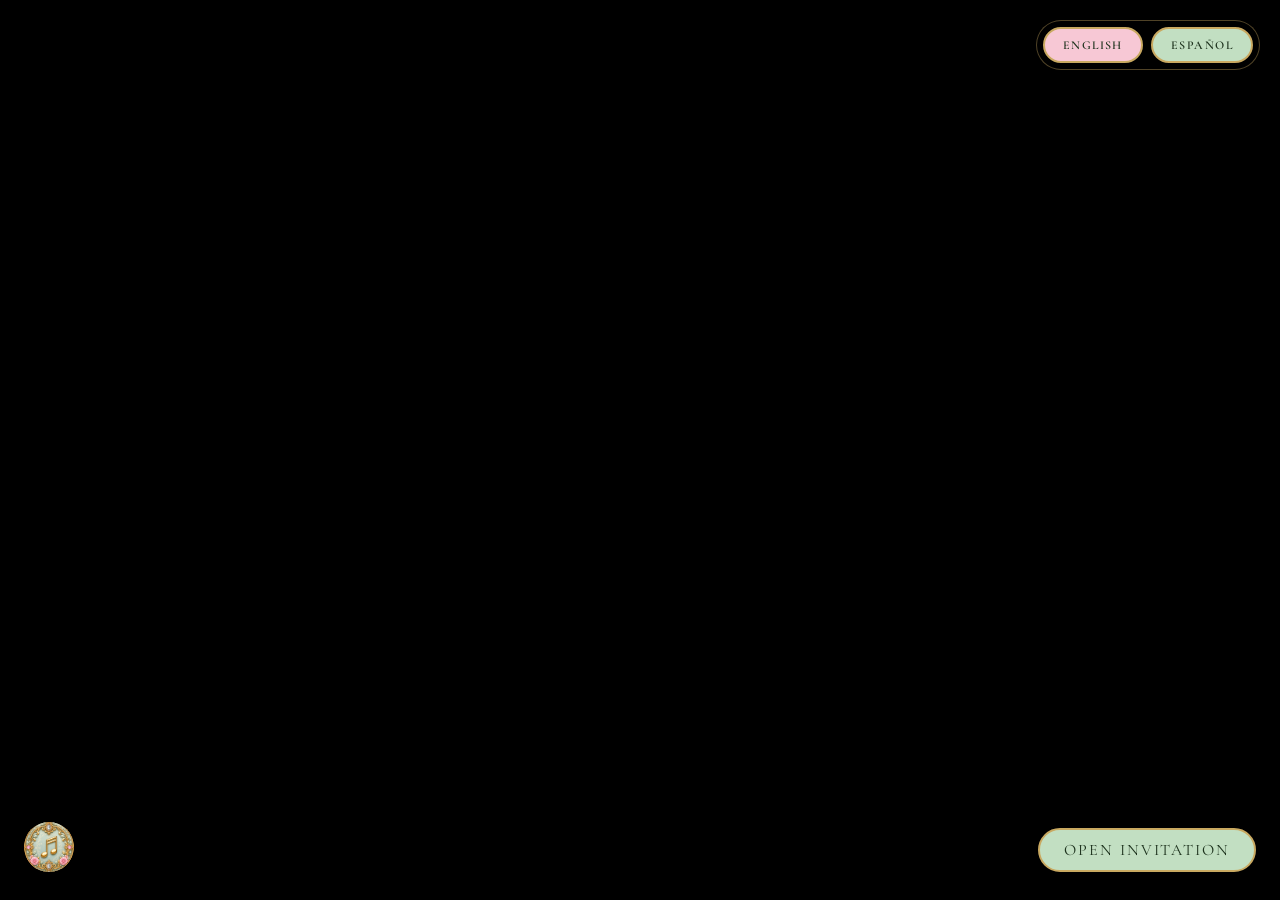
<file: index.html>
<!DOCTYPE html>
<html lang="en">
<head>
<meta charset="UTF-8">
<meta name="viewport" content="width=device-width, initial-scale=1, viewport-fit=cover">
  <title>Emily's Quinceañera</title>
  <meta name="description" content="Celebración de los XV años de Emily — sábado 14 de noviembre de 2026. Misa, recepción y vals. Confirma tu asistencia aquí.">
  <meta name="theme-color" content="#234323">
  <link rel="icon" type="image/svg+xml" href="assets/favicon.svg">
  <!-- Open Graph / redes sociales (WhatsApp, Messenger, Facebook, IG) -->
  <meta property="og:type" content="website">
  <meta property="og:title" content="Emily's Quinceañera — Nov 14, 2026">
  <meta property="og:description" content="Te invitamos a celebrar los XV años de Emily. Misa, recepción y vals — Terra Bella, CA. ¡Confirma tu asistencia!">
  <meta property="og:image" content="assets/quinceanera.webp">
  <meta name="twitter:card" content="summary_large_image">
<link href="assets/fonts/fonts.css" rel="stylesheet">
<style>
  :root{
    --forest-deep:#E5F0E5;
    --forest:#C2DFC2;
    --moss:#89C389;
    --sage:#C2DFC2;
    --ivory:#faf6ec;
    --ivory-dim:#efe8d6;
    --gold:#c9a961;
    --gold-soft:#e6d3a1;
    --gold-deep:#8f7434;
    --gold-text:#6b5525;
    --emerald-jewel:#3E843E;
    --ink:#1C311C;
    --shadow:0 20px 60px rgba(28,49,28,.12);
    --ease:cubic-bezier(.65,0,.35,1);
  }
  *{box-sizing:border-box;}
  html{scroll-behavior:smooth;}
  body{margin:0;font-family:'Cormorant Garamond',Georgia,serif;background:var(--ivory);color:var(--ink);-webkit-font-smoothing:antialiased;overflow-x:hidden;}
  body.locked{overflow:hidden;height:100vh;}
  img{max-width:100%;display:block;}
  h1,h2,h3{font-family:'Playfair Display',Georgia,serif;margin:0;font-weight:600;}
  p{margin:0;line-height:1.7;}
  .script{font-family:'Parisienne',cursive;}
  .eyebrow{font-family:'Cormorant Garamond',serif;letter-spacing:.28em;text-transform:uppercase;font-size:.78rem;font-weight:600;color:var(--gold-text);}
  a{color:inherit;}
  button{font-family:inherit;}

  .divider{display:flex;align-items:center;justify-content:center;gap:14px;margin:1.4rem auto;width:min(260px,60%);}
  .divider svg{width:38px;height:18px;}
  .divider .dot{width:5px;height:5px;border-radius:50%;background:var(--gold);flex-shrink:0;}
  .branch-gold{stroke:var(--gold);}
  .branch-flip{transform:scaleX(-1);}

  /* ============ VIDEO SCREEN ============ */
  #video-screen{position:fixed;inset:0;z-index:100;display:flex;align-items:center;justify-content:center;
    background:#000;overflow:hidden;transition:opacity .8s var(--ease), visibility .8s;}
  #video-screen.leaving{opacity:0;visibility:hidden;pointer-events:none;}
  #intro-video{position:absolute;inset:0;width:100%;height:100%;object-fit:cover;z-index:1;pointer-events:none;}
  .skip-btn{position:absolute;bottom:28px;right:24px;z-index:50;padding:10px 24px;border-radius:30px;
    border:2px solid var(--gold);background:var(--sage);color:var(--ink);
    font-family:'Cormorant Garamond',serif;font-size:1rem;letter-spacing:.12em;text-transform:uppercase;
    cursor:pointer;backdrop-filter:blur(8px);transition:background .25s,transform .2s;
    box-shadow:0 8px 24px rgba(0,0,0,.4);}
  .skip-btn:hover{background:var(--gold);color:var(--ink);transform:translateY(-2px);}
  .sound-btn{position:absolute;bottom:28px;left:24px;z-index:50;width:50px;height:50px;border-radius:50%;
    border:none;background:transparent;cursor:pointer;padding:0;
    box-shadow:0 6px 18px rgba(0,0,0,.35);transition:transform .2s;overflow:hidden;}
  .sound-btn:hover{transform:scale(1.08);}
  .sound-btn img{position:absolute;inset:0;width:100%;height:100%;object-fit:cover;display:block;}
  .sound-icon--on{display:none;}
  .sound-icon--off{display:block;}
  .sound-btn--unmuted .sound-icon--on{display:block;}
  .sound-btn--unmuted .sound-icon--off{display:none;}
  /* Language toggle: fixed overlay, always visible over video and main site */
  .video-lang-toggle{position:fixed;top:calc(20px + env(safe-area-inset-top));right:calc(20px + env(safe-area-inset-right));
    z-index:500;display:flex;gap:8px;padding:6px;border-radius:26px;background:rgba(0,0,0,.5);
    -webkit-backdrop-filter:blur(10px);backdrop-filter:blur(10px);box-shadow:0 6px 20px rgba(0,0,0,.45);
    border:1px solid rgba(201,169,97,.4);}
  .video-lang-toggle .lang-btn{padding:9px 18px;border-radius:20px;border:2px solid var(--gold);
    background:var(--sage);color:var(--ink);font-size:.75rem;font-weight:600;letter-spacing:.12em;
    cursor:pointer;transition:background .2s,color .2s;pointer-events:auto;}
  .video-lang-toggle .lang-btn:hover{background:var(--gold-deep);}
  .video-lang-toggle .lang-btn.active{background:#F7C8D5;color:var(--ink);border-color:var(--gold);}

  /* ============ MAIN SITE ============ */
  #main-site{display:none;}
  #main-site.show{display:block;animation:fadeInSite .9s var(--ease);}
  @keyframes fadeInSite{from{opacity:0;transform:translateY(12px);}to{opacity:1;transform:none;}}
  section{position:relative;padding:clamp(64px,10vw,110px) 20px;overflow:hidden;}
  .section-inner{max-width:760px;margin:0 auto;text-align:center;position:relative;z-index:2;}
  .dark{background:linear-gradient(180deg,var(--forest-deep),var(--forest));color:var(--ink);}
  .light{background:var(--ivory);color:var(--ink);}

  /* Custom background images (fondos) provided by the client.
     - "fondo de la sección completa de info y rsvp" -> shared .section--textured
       (details, gallery, rsvp all belong to the same visual family).
     - "fondo para apartado donde esta la carta" -> welcome (carta). */
   .section--textured{background:var(--forest-deep) url("assets/fondo-rosa-otras-secciones.jpg") center/cover no-repeat;color:var(--ink);}
   #rsvp{border-top:2px solid var(--gold);}
   #welcome{background:var(--forest-deep) url("assets/fondo-rosa-15-anios.webp") center/cover no-repeat;}
  #details .eyebrow{color:var(--gold-text);}

  /* Details header: scrim + reinforced text */
  .details-header{position:relative;margin-top:1.2rem;padding:1.2rem 1.5rem;display:inline-block;}
  .details-header::before{content:"";position:absolute;inset:0;border-radius:12px;
    background:radial-gradient(ellipse at 50% 50%,rgba(255,255,255,.6) 0%,rgba(255,255,255,.35) 50%,transparent 80%);
    z-index:0;pointer-events:none;}
  .details-header .eyebrow{color:var(--gold-text);font-weight:700;letter-spacing:.3em;position:relative;z-index:1;}
  .details-header h2{font-size:clamp(2rem,6vw,2.8rem);font-weight:700;margin-top:.4rem;position:relative;z-index:1;}
  .reveal{opacity:0;transform:translateY(26px);transition:opacity .9s var(--ease),transform .9s var(--ease);}
  .reveal.in-view{opacity:1;transform:none;}
  .parallax-layer{position:absolute;pointer-events:none;opacity:.12;will-change:transform;z-index:1;}

  /* Butterflies — silueta realista con aleteo rápido + deriva lenta (animaciones anidadas) */
  .butterfly{position:absolute;width:34px;height:26px;color:var(--gold-soft);opacity:.88;animation:flutter 7s ease-in-out infinite;z-index:2;pointer-events:none;}
  .butterfly svg{display:block;width:100%;height:100%;overflow:visible;transform-origin:50% 50%;
    animation:wingFlap 1s ease-in-out infinite;filter:drop-shadow(0 3px 5px rgba(0,0,0,.22));}
  @keyframes flutter{
    0%{transform:translate(0,0) rotate(0deg);}
    25%{transform:translate(15px,-11px) rotate(8deg);}
    50%{transform:translate(3px,-24px) rotate(-5deg);}
    75%{transform:translate(-12px,-8px) rotate(6deg);}
    100%{transform:translate(0,0) rotate(0deg);}
  }
  @keyframes wingFlap{
    0%,100%{transform:scaleX(1);}
    50%{transform:scaleX(.55);}
  }

  /* Ambient butterflies drifting across the whole page background */
  .bg-butterflies{position:fixed;inset:0;z-index:4;pointer-events:none;overflow:hidden;}
  .bg-butterfly{position:absolute;left:-60px;color:var(--gold-soft);opacity:.45;
    animation:bgButterfly linear infinite;}
  .bg-butterfly svg{display:block;width:100%;height:100%;overflow:visible;transform-origin:50% 50%;
    animation:wingFlap 1.15s ease-in-out infinite;filter:drop-shadow(0 2px 4px rgba(0,0,0,.2));}
  @keyframes bgButterfly{
    0%  {transform:translate(0,0) rotate(-4deg);}
    20% {transform:translate(26vw,-4vh) rotate(9deg);}
    40% {transform:translate(52vw,3vh) rotate(-7deg);}
    60% {transform:translate(76vw,-3vh) rotate(10deg);}
    80% {transform:translate(100vw,4vh) rotate(-6deg);}
    100%{transform:translate(126vw,0) rotate(-4deg);}
  }
  .bg-butterfly.b1{top:12%;width:30px;height:22px;animation-duration:26s;animation-delay:-2s;}
  .bg-butterfly.b2{top:38%;width:22px;height:16px;opacity:.35;animation-duration:34s;animation-delay:-12s;}
  .bg-butterfly.b3{top:64%;width:26px;height:19px;animation-duration:30s;animation-delay:-20s;}
  .bg-butterfly.b4{top:86%;width:20px;height:15px;opacity:.3;animation-duration:38s;animation-delay:-30s;}
  .bg-butterfly.b5{top:24%;width:17px;height:13px;opacity:.28;animation-duration:42s;animation-delay:-6s;}
  .bg-butterfly.b6{top:74%;width:24px;height:18px;animation-duration:33s;animation-delay:-16s;}

  /* Hero portrait: marco de foto de Emily */
  .hero-frame-wrap{position:relative;width:clamp(360px,98vw,480px);aspect-ratio:1024/1536;
    margin:clamp(60px,8vw,90px) auto 18px;transform:translateX(-16px);padding:5%;box-sizing:border-box;}
  .hero-portrait{position:relative;z-index:2;display:block;width:100%;height:100%;object-fit:contain;
    object-position:center center;filter:drop-shadow(0 14px 30px rgba(0,0,0,.35));}
  #welcome .name{font-size:clamp(2rem,7vw,3.4rem);color:var(--ink);margin-top:.2rem;
    text-shadow:0 0 24px rgba(201,169,97,.25);}
  #welcome .subtitle{color:var(--gold-text);margin-top:.3rem;}
  #welcome .msg{margin:1.6rem auto 0;max-width:520px;font-size:1.18rem;color:#3E5C48;}

  #welcome .welcome-content{position:relative;z-index:2;}
  .scroll-cue{margin:2.6rem auto 0;width:22px;height:34px;border:1.5px solid var(--gold);border-radius:12px;position:relative;}
  .scroll-cue::before{content:"";position:absolute;top:6px;left:50%;width:4px;height:8px;background:var(--gold);border-radius:2px;
    transform:translateX(-50%);animation:scrollDot 1.6s ease-in-out infinite;}
  @keyframes scrollDot{0%{opacity:1;top:6px;}70%{opacity:0;top:18px;}100%{opacity:0;top:6px;}}

  /* Countdown */
  #countdown{background:linear-gradient(180deg,var(--forest),var(--forest-deep));color:var(--ink);}
  .count-grid{display:flex;flex-wrap:nowrap;gap:clamp(6px,2.4vw,22px);justify-content:center;
    align-items:stretch;margin:2rem auto 0;width:100%;max-width:520px;}
  .count-cell{min-width:0;flex:1 1 0;box-sizing:border-box;}
  .count-num{font-family:'Playfair Display',serif;font-size:clamp(2.1rem,7vw,3.2rem);color:#D96A8B;font-variant-numeric:tabular-nums;}
  .count-label{font-size:.78rem;letter-spacing:.2em;text-transform:uppercase;color:#D96A8B;margin-top:.3rem;}
  .count-done{font-size:1.4rem;color:#D96A8B;}
  /* Calendar buttons */
  .cal-btns{display:flex;gap:12px;justify-content:center;flex-wrap:wrap;margin-top:1.8rem;}
  .cal-btn{display:inline-flex;align-items:center;gap:8px;padding:11px 24px;border-radius:30px;
    border:1.5px solid var(--gold);background:transparent;color:var(--gold-text);
    font-size:.78rem;letter-spacing:.1em;text-transform:uppercase;font-weight:600;
    text-decoration:none;transition:background .25s,color .25s,transform .2s;}
  .cal-btn:hover{background:var(--gold);color:var(--ink);transform:translateY(-2px);}

  /* Details */
  .detail-card{background:rgba(255,255,255,.82);-webkit-backdrop-filter:blur(12px);backdrop-filter:blur(12px);
    border:1px solid rgba(201,169,97,.5);border-radius:12px;padding:clamp(28px,6vw,44px);
    margin-top:2rem;box-shadow:0 18px 44px rgba(28,49,28,.12), inset 0 1px 0 rgba(255,255,255,.6);}
  .detail-row{display:flex;align-items:flex-start;gap:16px;text-align:left;padding:14px 0;border-bottom:1px solid rgba(201,169,97,.25);}
  .detail-row:last-of-type{border-bottom:none;}
  .detail-row svg{width:26px;height:26px;flex-shrink:0;margin-top:2px;stroke:var(--gold);filter:drop-shadow(0 0 6px rgba(201,169,97,.5));}
  .detail-row .label{font-size:.75rem;letter-spacing:.18em;text-transform:uppercase;color:var(--gold-text);}
  .detail-row .value{font-size:1.2rem;margin-top:2px;color:var(--ink);}
  .detail-row .value span{color:var(--moss)!important;}
  .map-btn{display:inline-block;margin-top:22px;padding:13px 30px;border-radius:30px;
    background:linear-gradient(135deg,var(--gold),var(--gold-deep));color:var(--ink);
    text-decoration:none;font-size:.95rem;letter-spacing:.08em;text-transform:uppercase;font-weight:600;
    transition:transform .25s,box-shadow .25s;box-shadow:0 6px 20px rgba(201,169,97,.4);}
  .map-btn:hover{transform:translateY(-2px);box-shadow:0 10px 28px rgba(201,169,97,.6);}

  /* Gallery */
  .gallery-grid{display:grid;grid-template-columns:repeat(2,1fr);gap:clamp(12px,2.5vw,20px);margin-top:2.4rem;
    max-width:680px;margin-left:auto;margin-right:auto;grid-auto-flow:dense;}
  .frame{aspect-ratio:1;position:relative;overflow:hidden;
    border:3px solid transparent;
    background:
      linear-gradient(165deg,#f4edda,var(--ivory-dim)) padding-box,
      linear-gradient(160deg,var(--gold-soft),var(--gold) 45%,var(--gold-deep)) border-box;
    box-shadow:0 14px 28px rgba(6,18,12,.38), inset 0 0 14px rgba(201,169,97,.08);
    transition:opacity .7s var(--ease),transform .7s var(--ease),box-shadow .4s var(--ease);}
  .frame::before{content:"";position:absolute;inset:4px;border:1px solid rgba(201,169,97,.3);border-radius:inherit;pointer-events:none;z-index:2;}
  .frame::after{content:"";position:absolute;inset:0;background:linear-gradient(135deg,transparent 40%,rgba(201,169,97,.15) 50%,transparent 60%);
    opacity:0;transition:opacity .4s;pointer-events:none;z-index:1;}
  .frame:hover::after{opacity:1;}
  .frame svg{position:absolute;top:50%;left:50%;transform:translate(-50%,-50%);width:36%;height:36%;opacity:.55;stroke:var(--gold-deep);filter:drop-shadow(0 0 8px rgba(201,169,97,.35));}
  .frame img{width:100%;height:100%;object-fit:cover;transition:transform .8s var(--ease);}
  .frame.shape-circle{border-radius:50%;}
  .frame.shape-round{border-radius:16px;}

  /* Dress code */
  #dresscode .eyebrow{color:var(--emerald-jewel);}
  #dresscode h2{
    background-image:
      linear-gradient(110deg,transparent 28%,rgba(255,255,255,.85) 50%,transparent 72%),
      linear-gradient(180deg,var(--moss),var(--emerald-jewel) 60%,#275227);
    background-size:260% 100%,100% 100%;background-position:-120% 0,0 0;
    -webkit-background-clip:text;background-clip:text;-webkit-text-fill-color:transparent;color:transparent;
    animation:goldShimmer 7s linear infinite;filter:drop-shadow(0 2px 6px rgba(28,49,28,.2));
  }
  #dresscode p{color:var(--moss);}
  .palette{display:flex;justify-content:center;gap:16px;margin-top:1.8rem;flex-wrap:wrap;}
  .swatch{text-align:center;}
  .swatch .chip{width:44px;height:44px;border-radius:50%;margin:0 auto 6px;border:1px solid rgba(0,0,0,.08);box-shadow:0 3px 8px rgba(0,0,0,.12);}
  .swatch .name{font-size:.72rem;letter-spacing:.08em;text-transform:uppercase;color:var(--moss);}
  .dress-note{margin-top:1.6rem;font-size:1rem;color:var(--moss);max-width:460px;margin-left:auto;margin-right:auto;}

  /* RSVP */
  .rsvp-deadline{margin-top:1.2rem;font-weight:700;font-size:clamp(1.1rem,4vw,1.4rem);
    background-image:linear-gradient(110deg,var(--gold-text) 30%,#b99a4a 46%,var(--gold-text) 62%);
    background-size:250% 100%;-webkit-background-clip:text;background-clip:text;
    color:transparent;-webkit-text-fill-color:transparent;
    animation:goldShimmer 5s ease-in-out infinite;
    filter:drop-shadow(0 0 14px rgba(240,208,120,.5));letter-spacing:.05em;}

  /* Gallery header: alto contraste against textured bg */
  #gallery .eyebrow{color:var(--gold-text);font-weight:700;letter-spacing:.3em;}
  #gallery h2{font-size:clamp(2rem,6vw,2.8rem)!important;font-weight:700;margin-top:.5rem!important;}
  #rsvp .eyebrow{color:var(--gold-text);font-weight:700;letter-spacing:.3em;}
  #rsvp h2{font-size:clamp(2.8rem,9vw,4.2rem)!important;font-weight:700;margin-top:.6rem!important;
    background-image:
      linear-gradient(110deg,transparent 28%,rgba(255,255,255,.7) 50%,transparent 72%),
      linear-gradient(180deg,var(--gold-text),var(--gold) 40%,var(--gold-deep));
    background-size:260% 100%,100% 100%;background-position:-120% 0,0 0;
    -webkit-background-clip:text;background-clip:text;-webkit-text-fill-color:transparent;color:transparent;
    animation:goldShimmer 6s linear infinite;
    filter:drop-shadow(0 2px 8px rgba(28,49,28,.2));}
  form.rsvp-form{max-width:420px;margin:2.2rem auto 0;text-align:left;display:flex;flex-direction:column;gap:18px;}
  .field label{display:block;font-size:.78rem;letter-spacing:.14em;text-transform:uppercase;color:var(--gold-text);margin-bottom:6px;}
  .field input[type=text],.field textarea{width:100%;padding:12px 14px;border-radius:8px;border:1px solid rgba(230,211,161,.5);
    background:rgba(194,223,194,.6);color:var(--ink);font-family:'Cormorant Garamond',serif;font-size:1.05rem;transition:border-color .2s,box-shadow .2s;}
  .field input:focus,.field textarea:focus{outline:none;border-color:var(--gold);box-shadow:0 0 0 2px rgba(201,169,97,.28), 0 0 14px rgba(201,169,97,.2);}
  .field input::placeholder,.field textarea::placeholder{color:rgba(28,49,28,.45);}
  .field textarea{resize:vertical;min-height:72px;}
  .attend-toggle{display:flex;gap:10px;}
  .attend-toggle button{flex:1;padding:12px;border-radius:8px;border:1px solid rgba(28,49,28,.25);background:transparent;
    color:var(--ink);cursor:pointer;font-size:.95rem;letter-spacing:.04em;transition:background .2s,border-color .2s;}
  .attend-toggle button.active{background:#F7C8D5;color:#000;border-color:#F7C8D5;font-weight:600;}
  .guest-stepper{display:flex;align-items:center;gap:16px;}
  .guest-stepper button{width:38px;height:38px;border-radius:50%;border:1px solid #F7C8D5;background:#F7C8D5;
    color:#000;font-size:1.2rem;cursor:pointer;line-height:1;}
  .guest-stepper .count{font-family:'Playfair Display',serif;font-size:1.4rem;min-width:24px;text-align:center;}
  .submit-btn{margin-top:10px;padding:20px 32px;border-radius:30px;border:none;background:#F7C8D5;color:#000;
    font-size:1.35rem;letter-spacing:.12em;text-transform:uppercase;font-weight:700;cursor:pointer;
    box-shadow:0 6px 24px rgba(247,200,213,.55);transition:background .25s,transform .2s;}
  .submit-btn:hover{background:#efb3c6;transform:translateY(-2px);}
  .submit-btn:active{transform:scale(.97);}
  .submit-btn:disabled{opacity:.6;cursor:default;}
  .form-msg{font-size:.9rem;min-height:1.2em;}
  .form-msg.error{color:#e6a2a2;}
  .confirmation{display:none;text-align:center;padding:26px 10px;}
  .confirmation.show{display:block;}
  .confirmation .check{width:56px;height:56px;margin:0 auto 14px;border-radius:50%;border:1px solid var(--gold);display:flex;align-items:center;justify-content:center;}
  .confirmation .check svg{width:26px;height:26px;stroke:var(--gold-text);}

  /* Footer */
  footer{position:relative;overflow:hidden;background:var(--forest-deep) url("assets/fondo-rosa-otras-secciones.jpg") center/cover no-repeat;color:var(--moss);text-align:center;padding:46px 20px 34px;}
  footer .sign{color:var(--gold-text);font-size:1.8rem;margin-bottom:8px;}
  footer > :not(.footer-sky){position:relative;z-index:1;}
  .host-link{display:inline-block;margin-top:26px;font-size:.75rem;letter-spacing:.12em;text-transform:uppercase;
    color:rgba(28,49,28,.55);text-decoration:underline;cursor:pointer;background:none;border:none;font-family:inherit;}

  /* Estrellas forma de estrella + estrellas fugaces en el cielo del footer */
  .footer-sky{position:absolute;inset:0;z-index:0;pointer-events:none;overflow:hidden;}
  .footer-star{position:absolute;width:9px;height:9px;color:var(--cream);opacity:0;
    animation:starTwinkle ease-in-out infinite;filter:drop-shadow(0 0 5px rgba(255,255,255,.55));}
  .footer-star svg{display:block;width:100%;height:100%;}
  .footer-star.s1{top:14%;left:12%;animation-duration:3.2s;animation-delay:.4s;}
  .footer-star.s2{top:22%;right:18%;width:6px;height:6px;animation-duration:2.6s;animation-delay:1.2s;}
  .footer-star.s3{top:58%;left:22%;width:5px;height:5px;animation-duration:3.6s;animation-delay:.8s;}
  .footer-star.s4{top:66%;right:14%;width:8px;height:8px;animation-duration:2.9s;animation-delay:2s;}
  .footer-star.s5{top:8%;left:44%;width:7px;height:7px;animation-duration:3s;animation-delay:1.7s;}
  .footer-star.s6{top:48%;left:8%;width:10px;height:10px;animation-duration:3.4s;animation-delay:2.6s;}
  .footer-star.s7{top:34%;right:34%;width:6px;height:6px;animation-duration:2.7s;animation-delay:.3s;}
  .footer-shooting{position:absolute;width:130px;height:2px;border-radius:2px;opacity:0;
    background:linear-gradient(90deg,rgba(255,255,255,0),var(--cream));
    transform:rotate(-32deg);transform-origin:left center;}
  .footer-shooting::before{content:"";position:absolute;left:0;top:50%;width:5px;height:5px;margin-top:-2.5px;border-radius:50%;
    background:var(--cream);box-shadow:0 0 10px 3px rgba(255,255,255,.55);}
  .footer-shooting.sh1{top:6%;right:10%;animation:shootingFall 6.5s linear 2s infinite;}
  .footer-shooting.sh2{top:26%;right:30%;width:100px;animation:shootingFall 8s linear 5.5s infinite;}
  .footer-shooting.sh3{top:50%;right:20%;width:150px;animation:shootingFall 7.5s linear 9s infinite;}
  @keyframes shootingFall{
    0%{opacity:0;transform:translate(0,0) rotate(-32deg);}
    8%{opacity:1;}
    20%{opacity:1;}
    36%{opacity:0;transform:translate(-72vw,48vh) rotate(-32deg);}
    100%{opacity:0;transform:translate(-72vw,48vh) rotate(-32deg);}
  }

  .music-toggle{position:fixed;bottom:22px;right:22px;z-index:60;width:64px;height:64px;border-radius:50%;
    border:none;background:transparent;padding:0;overflow:hidden;cursor:pointer;
    box-shadow:0 8px 20px rgba(0,0,0,.35);transition:transform .2s;outline:none;}
  .music-toggle:focus,.music-toggle:focus-visible{outline:none;}
  .music-toggle:hover{transform:scale(1.06);}
  .music-toggle img{position:absolute;inset:0;width:100%;height:100%;object-fit:cover;display:block;}
  .music-toggle::after{content:"";position:absolute;inset:-5px;border-radius:50%;border:2px solid var(--gold);
    opacity:0;pointer-events:none;}
  .music-toggle.playing::after{animation:musicPulse 2s ease-in-out infinite;}
  @keyframes musicPulse{0%,100%{opacity:.25;transform:scale(1);}50%{opacity:1;transform:scale(1.1);}}

  /* Host view modal */
  #host-modal{position:fixed;inset:0;z-index:200;background:rgba(28,49,28,.55);display:none;align-items:center;justify-content:center;padding:20px;}
  #host-modal.show{display:flex;}
  .host-box{background:var(--ivory);color:var(--ink);border-radius:12px;max-width:480px;width:100%;max-height:80vh;overflow-y:auto;padding:28px;position:relative;}
  .host-box h3{font-size:1.4rem;margin-bottom:4px;}
  .host-close{position:absolute;top:14px;right:16px;background:none;border:none;font-size:1.3rem;cursor:pointer;color:var(--moss);}
  .host-pass{display:flex;gap:8px;margin-top:16px;}
  .host-pass input{flex:1;padding:10px 12px;border-radius:6px;border:1px solid #d8cfa9;font-family:inherit;font-size:1rem;}
  .host-pass button{padding:10px 16px;border-radius:6px;border:none;background:var(--emerald-jewel);color:var(--ivory);cursor:pointer;}
  .guest-row{display:flex;justify-content:space-between;gap:10px;padding:10px 0;border-bottom:1px solid #e7e0c8;font-size:.98rem;}
  .guest-row .who{font-weight:600;}
  .guest-row .status{font-size:.78rem;text-transform:uppercase;letter-spacing:.06em;}
  .status.yes{color:#3d7a4f;}
  .status.no{color:#b06a5c;}
  .host-total{margin-top:16px;padding-top:14px;border-top:2px solid var(--forest);font-size:1.05rem;font-weight:600;}

  /* ============ ORNAMENT JEWEL REFINEMENTS ============ */
  p{text-wrap:pretty;}
  h1,h2,h3{text-wrap:balance;}

  .grain{position:fixed;inset:0;z-index:80;pointer-events:none;opacity:.6;mix-blend-mode:soft-light;
    background-image:url("data:image/svg+xml;utf8,%3Csvg xmlns='http://www.w3.org/2000/svg' width='180' height='180'%3E%3Cfilter id='n'%3E%3CfeTurbulence type='fractalNoise' baseFrequency='0.8' numOctaves='2' stitchTiles='stitch'/%3E%3CfeColorMatrix type='saturate' values='0'/%3E%3CfeComponentTransfer%3E%3CfeFuncA type='table' tableValues='0 0.5'/%3E%3C/feComponentTransfer%3E%3C/filter%3E%3Crect width='180' height='180' filter='url(%23n)'/%3E%3C/svg%3E");}

  .orn-corner{position:absolute;width:22px;height:22px;color:var(--gold-deep);z-index:5;pointer-events:none;opacity:.9;}
  .orn-corner svg{width:100%;height:100%;display:block;}
  .orn-corner.tl{top:-12px;left:-12px;}
  .orn-corner.tr{top:-12px;right:-12px;transform:scaleX(-1);}
  .orn-corner.bl{bottom:-12px;left:-12px;transform:scaleY(-1);}
  .orn-corner.br{bottom:-12px;right:-12px;transform:scale(-1);}
  #rsvp .orn-corner{color:var(--gold);}

  /* Engraved detail card */
  .detail-card{position:relative;}
  .detail-card::before{content:"";position:absolute;inset:7px;border:1px solid rgba(201,169,97,.3);border-radius:8px;pointer-events:none;}
  .detail-row{transition:opacity .6s var(--ease),transform .6s var(--ease);opacity:0;transform:translateY(10px);}
  .reveal.in-view .detail-row{opacity:1;transform:none;}
  .reveal.in-view .detail-row:nth-child(2){transition-delay:.08s;}
  .reveal.in-view .detail-row:nth-child(3){transition-delay:.16s;}
  .reveal.in-view .detail-row:nth-child(4){transition-delay:.24s;}
  .reveal.in-view .detail-row:nth-child(5){transition-delay:.32s;}

  /* Countdown jewel settings */
  .count-cell{min-width:0;flex:1 1 0;padding:clamp(10px,3vw,18px) clamp(4px,2vw,12px) clamp(8px,2.5vw,14px);border-radius:12px;position:relative;
    border:1px solid transparent;
    background:
      linear-gradient(165deg, rgba(255,255,255,.95), rgba(255,255,255,.85)) padding-box,
      linear-gradient(160deg, rgba(232,213,163,.9), var(--gold) 45%, var(--gold-deep)) border-box;
    box-shadow:0 14px 28px rgba(28,49,28,.14), inset 0 0 16px rgba(201,169,97,.12), inset 0 1px 0 rgba(255,255,255,.6);}
  .count-cell::before,.count-cell::after{content:"";position:absolute;left:50%;transform:translateX(-50%);width:11px;height:11px;border-radius:50%;box-shadow:0 0 0 2px rgba(255,255,255,.9),0 0 12px rgba(201,169,97,.65);}
  .count-cell::before{top:-6px;background:radial-gradient(circle at 32% 30%,var(--gold-soft),var(--gold) 55%,var(--gold-deep));}
  .count-cell::after{bottom:-6px;background:radial-gradient(circle at 32% 30%,#6FBE6F,var(--emerald-jewel) 65%,#275227);box-shadow:0 0 0 2px rgba(255,255,255,.9),0 0 12px rgba(74,140,74,.55);}
  .count-num{text-shadow:0 0 14px rgba(217,106,139,.45), 0 2px 8px rgba(0,0,0,.45);}
  @keyframes numTick{0%{opacity:.25;transform:translateY(5px) scale(.95);}100%{opacity:1;transform:none;}}
  .count-num.tick{animation:numTick .45s var(--ease);}

  /* Hero rings */
  @keyframes spinSlow{to{transform:rotate(360deg);}}

  /* Respiro de brillo sobre el número del contador (convive con el "tick" de cambio) */
  .count-num{animation:countBreath 3s ease-in-out infinite;}
  @keyframes countBreath{0%,100%{text-shadow:0 0 6px rgba(201,169,97,.25);}50%{text-shadow:0 0 18px rgba(201,169,97,.6);}}
  /* Iconos de fecha/hora/lugar se mecen suavemente */
  #details .detail-row svg{animation:iconBob 3.4s ease-in-out infinite;}
  @keyframes iconBob{0%,100%{transform:translateY(0);}50%{transform:translateY(-5px);}}
  /* Respetar la preferencia de movimiento reducido */
  @media (prefers-reduced-motion:reduce){
    #welcome .name,.invite-title,.count-num,#details .detail-row svg,.music-toggle.playing{animation:none;}
    .count-num{text-shadow:0 0 12px rgba(201,169,97,.4);}
  }

  /* Gallery stagger + hover */
  .frame{opacity:0;transform:translateY(16px);transition:opacity .7s var(--ease),transform .7s var(--ease),box-shadow .4s var(--ease);}
  .reveal.in-view .frame{opacity:1;transform:none;}
  .reveal.in-view .frame:hover{transform:scale(1.03) rotate(.5deg);
    box-shadow:0 18px 34px rgba(6,18,12,.45), 0 0 24px rgba(201,169,97,.4), inset 0 0 16px rgba(201,169,97,.12);}
  .reveal.in-view .frame:nth-child(2){transition-delay:.07s;}
  .reveal.in-view .frame:nth-child(3){transition-delay:.14s;}
  .reveal.in-view .frame:nth-child(4){transition-delay:.21s;}
  .reveal.in-view .frame:nth-child(5){transition-delay:.28s;}
  .reveal.in-view .frame:nth-child(6){transition-delay:.35s;}
  .reveal.in-view .frame:nth-child(7){transition-delay:.42s;}
  .reveal.in-view .frame:nth-child(8){transition-delay:.49s;}
  .reveal.in-view .frame:nth-child(9){transition-delay:.56s;}
  .reveal.in-view .frame:nth-child(10){transition-delay:.63s;}
  .reveal.in-view .frame:nth-child(n+11){transition-delay:.7s;}
  .frame img{transition:transform .8s var(--ease);}
  .frame:hover img{transform:scale(1.08);}

  /* RSVP form card */
  form.rsvp-form{position:relative;background:rgba(194,223,194,.6);-webkit-backdrop-filter:blur(8px);backdrop-filter:blur(8px);
    border:1px solid rgba(201,169,97,.45);border-radius:16px;padding:clamp(22px,6vw,36px);
    box-shadow:0 18px 44px rgba(28,49,28,.12), inset 0 1px 0 rgba(255,255,255,.6);}
  form.rsvp-form::before{content:"";position:absolute;inset:7px;border:1px solid rgba(201,169,97,.2);border-radius:11px;pointer-events:none;}

  /* Invite title gold gradient + shimmer */
  .invite-title{background-image:
      linear-gradient(110deg,transparent 28%,rgba(255,255,255,.9) 50%,transparent 72%),
      linear-gradient(180deg,#fffdf5,var(--gold-soft) 60%,var(--gold));
    background-size:260% 100%,100% 100%;background-position:-120% 0,0 0;
    -webkit-background-clip:text;background-clip:text;-webkit-text-fill-color:transparent;color:transparent;
    animation:goldShimmer 6s linear infinite;
    filter:drop-shadow(0 2px 8px rgba(0,0,0,.3));}
  @keyframes goldShimmer{0%{background-position:250% 0;}100%{background-position:-250% 0;}}

  /* Shimmer suave sobre el nombre script de bienvenida */
  #welcome .name{background-image:linear-gradient(110deg,var(--gold-text) 30%,#b99a4a 46%,var(--gold-text) 62%);
    background-size:250% 100%;-webkit-background-clip:text;background-clip:text;
    color:transparent;-webkit-text-fill-color:transparent;animation:goldShimmer 4s ease-in-out infinite;
    filter:drop-shadow(0 0 18px rgba(240,208,120,.4));}

  /* Gold shimmer effect for section headings */
  .heading-shimmer{
    background-image:
      linear-gradient(110deg,transparent 28%,rgba(255,255,255,.85) 50%,transparent 72%),
      linear-gradient(180deg,var(--gold-text),var(--gold) 60%,var(--gold-deep));
    background-size:260% 100%,100% 100%;background-position:-120% 0,0 0;
    -webkit-background-clip:text;background-clip:text;-webkit-text-fill-color:transparent;color:transparent;
    animation:goldShimmer 7s linear infinite;
    filter:drop-shadow(0 2px 6px rgba(28,49,28,.2));
  }
  #details h2.heading-shimmer,#timeline h2.heading-shimmer,#gallery h2.heading-shimmer,
  #dresscode h2.heading-shimmer,#rsvp h2.heading-shimmer{font-weight:700;}

  /* Mini flourish under section headings */
  #details h2::after,#timeline h2::after,#gallery h2::after,#dresscode h2::after,#rsvp h2::after{content:"";display:block;width:66px;height:1px;
    margin:18px auto 0;background:linear-gradient(90deg,transparent,var(--gold),transparent);}

  /* Diamond divider */
  .divider .dot{width:6px;height:6px;border-radius:1px;transform:rotate(45deg);box-shadow:0 0 10px rgba(201,169,97,.6);}

  /* Footer monogram */
  .foot-monogram{position:relative;width:48px;height:48px;margin:0 auto 16px;}
  .foot-monogram svg{position:absolute;inset:0;color:var(--gold);width:100%;height:100%;}
  .foot-monogram span{position:absolute;inset:0;display:flex;align-items:center;justify-content:center;
    font-family:'Parisienne',cursive;font-size:1.55rem;color:var(--gold-text);}

  /* Timeline */
   #timeline{background:
     radial-gradient(circle at 50% 0%, rgba(201,169,97,.08), transparent 45%),
     linear-gradient(180deg,var(--forest),var(--forest-deep));}
  /* =====================================================================
     Photo Block — reusable component (cronograma, galería, detalles, etc.)
     IMPORTANT: the media <img> MUST be a PNG with a TRANSPARENT background
     so the subject "floats" over the emerald section. Never use JPG or an
     image with a white/colored backing rectangle.
     Structure:
       .photo-block
         .photo-block__media > img        (PNG transparent, no frame/card)
         .photo-block__body
           .photo-block__time  "4:00 PM"  (large bold)
           .photo-block__title (uppercase)
           .photo-block__subtitle (venue)
           a.photo-block__link "VER UBICACIÓN"
     Layout: always TWO columns (image left, text right) at every width.
     The image lives in a fixed-height square that scales with clamp():
       90px (mobile) → ~130px (tablet) → 180px+ (desktop), and the <img>
       uses object-fit:contain so it is never cropped or deformed. The gold
       vertical line + dot live in .photo-block__body, anchored to the text
       column, so they stay aligned no matter the image size.
     ===================================================================== */
  .photo-stack{max-width:840px;margin:2.6rem auto 0;}
  .photo-block{position:relative;display:flex;align-items:center;gap:clamp(12px,4vw,56px);
    padding:clamp(18px,4vw,34px) 0;}
  .photo-block:not(:last-child)::after{content:"";position:absolute;left:50%;bottom:0;width:1px;height:40px;
    transform:translateX(-50%);background:linear-gradient(180deg,var(--gold),transparent);}
  .photo-block__media{flex:0 0 auto;width:clamp(96px,18vw,190px);height:clamp(96px,18vw,190px);min-width:0;border-radius:50%;
    display:flex;align-items:center;justify-content:center;
    background:radial-gradient(circle at 50% 42%, rgba(201,169,97,.18), rgba(201,169,97,.06) 46%, rgba(25,48,25,0) 74%);}
  .photo-block__media img{width:80%;height:80%;object-fit:contain;display:block;
    filter:drop-shadow(0 10px 18px rgba(6,18,12,.5));}
  .photo-block__body{flex:1;min-width:0;position:relative;padding-left:clamp(18px,4vw,34px);}
  .photo-block__body::before{content:"";position:absolute;left:0;top:6px;bottom:6px;width:2px;
    background:linear-gradient(180deg,transparent,var(--gold-soft) 12%,var(--gold) 50%,var(--gold-soft) 88%,transparent);}
  .photo-block__body::after{content:"";position:absolute;left:0;top:clamp(2rem,6.6vw,3.5rem);width:11px;height:11px;border-radius:50%;
    transform:translateX(-50%);
    background:radial-gradient(circle at 32% 30%,var(--gold-soft),var(--gold) 55%,var(--gold-deep));
    box-shadow:0 0 0 3px rgba(201,169,97,.18),0 0 14px rgba(201,169,97,.6);}
  .photo-block__time{font-family:'Playfair Display',serif;font-weight:700;line-height:1.1;
    font-size:clamp(1.35rem,6vw,2.7rem);color:var(--gold-text);}
  .photo-block__title{margin-top:.5rem;font-size:clamp(.68rem,2.6vw,.92rem);font-weight:600;
    letter-spacing:clamp(.12em,1vw,.3em);text-transform:uppercase;color:var(--ink);}
  .photo-block__subtitle{margin-top:.45rem;font-size:clamp(.88rem,2.8vw,1.05rem);color:var(--moss);opacity:.9;}
  .photo-block__link{display:inline-block;margin-top:.85rem;font-size:.72rem;font-weight:700;
    letter-spacing:.22em;text-transform:uppercase;color:var(--gold-text);
    text-decoration:underline;text-underline-offset:5px;text-decoration-thickness:1px;}
  .photo-block__link:hover{color:var(--emerald-jewel);}

  .photo-block{opacity:0;transform:translateY(30px) scale(.95);filter:blur(6px);transition:opacity 1s var(--ease),transform 1s var(--ease),filter 1s var(--ease);}
  .photo-block.in-view{opacity:1;transform:none;filter:blur(0);}

  /* Narrow screens: keep the two-column layout, just tighten spacing/type */
  @media (max-width:400px){
    .photo-block{gap:12px;padding:14px 0;}
    .photo-block__media{width:92px;height:92px;}
    .photo-block__body{padding-left:16px;}
    .photo-block__time{font-size:1.3rem;}
    .photo-block__title{letter-spacing:.1em;}
    .photo-block__subtitle{font-size:.85rem;}
    .photo-block__link{font-size:.62rem;}
  }

  /* ============ PARTÍCULAS: luciérnagas + estrellas (tarjeta de bienvenida) ============
     Generadas por JS con posiciones/dur. aleatorias. Solo transform/opacity (sin reflow).
     Capas en la tarjeta: fondo -> silueta -> particulas (z-index:1) -> texto (z-index:2). */
  .welcome-particles{position:absolute;inset:0;z-index:1;overflow:hidden;pointer-events:none;}
  /* Overlay fijo: luciÃ©rnagas y estrellas que acompañan toda la pÃ¡gina (todas las secciones),
     siempre por debajo del sobre de entrada, la música y los modales, y sin bloquear clics. */
  .global-particles{position:fixed;inset:0;z-index:55;overflow:hidden;pointer-events:none;}
  .welcome-particles .firefly,.global-particles .firefly{position:absolute;border-radius:50%;
    background:radial-gradient(circle at 35% 30%, #fdf6e3, var(--gold-soft) 45%, var(--gold) 100%);
    box-shadow:0 0 8px 2px rgba(232,213,163,.55);opacity:0;will-change:transform,opacity;}
  .welcome-particles .star,.global-particles .star{position:absolute;border-radius:50%;background:var(--cream);
    opacity:0;will-change:transform,opacity;}
  @keyframes fireflyPulse{0%,100%{opacity:0;}40%{opacity:1;}70%{opacity:.35;}}
  @keyframes starTwinkle{0%,100%{opacity:0;transform:scale(.6);}50%{opacity:1;transform:scale(1.15);}}
  @keyframes fireflyDriftA{0%{transform:translate(0,0);}20%{transform:translate(14px,-18px);}40%{transform:translate(-10px,-34px);}
    60%{transform:translate(18px,-46px);}80%{transform:translate(6px,-18px);}100%{transform:translate(-14px,4px);}}
  @keyframes fireflyDriftB{0%{transform:translate(0,0);}25%{transform:translate(-16px,20px);}50%{transform:translate(8px,38px);}
    75%{transform:translate(-12px,12px);}100%{transform:translate(10px,-14px);}}
  @keyframes fireflyDriftC{0%{transform:translate(0,0);}30%{transform:translate(20px,10px);}55%{transform:translate(4px,-24px);}
    80%{transform:translate(-16px,-6px);}100%{transform:translate(2px,18px);}}

  /* ============ Pétalos dorados cayendo (lluvia suave en todo el fondo) ============ */
  .petal-rain{position:fixed;inset:0;z-index:2;overflow:hidden;pointer-events:none;}
  .petal{position:absolute;top:-6%;border-radius:50% 0 50% 50%;
    background:linear-gradient(135deg,#F8EBC4 0%,#E5C36A 55%,#C9A94E 100%);
    box-shadow:0 0 6px rgba(201,169,97,.45);opacity:0;will-change:transform,opacity;
    animation:petalFall linear infinite;}
  @keyframes petalFall{
    0%{transform:translate3d(0,-10vh,0) rotate(0deg);opacity:0;}
    8%{opacity:var(--pmax,.85);}
    45%{transform:translate3d(var(--sway,40px),45vh,0) rotate(180deg);}
    55%{transform:translate3d(calc(var(--sway,40px) * -1),55vh,0) rotate(220deg);}
    92%{opacity:var(--pmax,.85);}
    100%{transform:translate3d(0,112vh,0) rotate(360deg);opacity:0;}
  }

  /* ============ Confeti (ráfaga al terminar el video intro) ============ */
  .confetti-burst{position:fixed;inset:0;z-index:80;pointer-events:none;overflow:hidden;}
  .confetti{position:absolute;top:-5%;border-radius:2px;opacity:0;will-change:transform,opacity;
    animation:confettiFall linear forwards;}
  @keyframes confettiFall{
    0%{transform:translate3d(0,-12vh,0) rotate(0deg);opacity:0;}
    6%{opacity:1;}
    100%{transform:translate3d(var(--cx,0),110vh,0) rotate(var(--cr,540deg));opacity:0;}
  }

  /* ============ "Date, Time & Place": imagen quinceañera + halo + bokeh ============
     Halo radial dorado detrás de la imagen (z-index:0), imagen con fade en su base,
     bokeh alrededor (z-index:1, denso cerca de la figura). Todo pointer-events:none. */
  .quince-scene{position:relative;width:min(360px,88vw);height:clamp(280px,46vw,380px);margin:0 auto clamp(14px,3vw,22px);}
  .quince-halo{position:absolute;top:50%;left:50%;width:135%;height:135%;transform:translate(-50%,-50%);
    background:radial-gradient(circle, rgba(232,213,163,.35) 0%, rgba(232,213,163,.12) 34%, rgba(18,52,38,0) 68%);
    filter:blur(6px);pointer-events:none;z-index:0;opacity:0;}
  .quince-img{position:absolute;left:50%;top:50%;transform:translate(-50%,-50%);width:88%;height:auto;max-height:96%;
    object-fit:contain;z-index:1;pointer-events:none;
    -webkit-mask-image:linear-gradient(to bottom, black 72%, transparent 100%);
    mask-image:linear-gradient(to bottom, black 72%, transparent 100%);}
  .quince-bokeh{position:absolute;inset:-8%;z-index:1;pointer-events:none;}
  .quince-bokeh .bokeh{position:absolute;border-radius:50%;opacity:0;will-change:transform,opacity;
    background:radial-gradient(circle at 32% 30%, rgba(250,244,224,.95), rgba(232,213,163,.4) 55%, rgba(232,213,163,0) 100%);}
  .quince-bokeh .bokeh.big{filter:blur(2px);}
  @keyframes bokehFloat{from{transform:translateY(8px);}to{transform:translateY(-10px);}}
  @keyframes bokehGlow{0%,100%{opacity:.12;}50%{opacity:.7;}}
  .quince-sparkles{position:absolute;inset:0;z-index:3;pointer-events:none;}
  .quince-sparkles i{position:absolute;width:10px;height:10px;background:#F5E3A0;
    clip-path:polygon(50% 0%,61% 39%,100% 50%,61% 61%,50% 100%,39% 61%,0% 50%,39% 39%);
    animation:sparkle 2.4s ease-in-out infinite;opacity:0;filter:drop-shadow(0 0 4px rgba(240,208,120,.8));}
  .quince-sparkles i:nth-child(3n+2){width:7px;height:7px;background:#F8EBC4;animation-duration:3s;animation-delay:.8s;}
  .quince-sparkles i:nth-child(3n){width:13px;height:13px;background:#EFD28A;animation-duration:2s;animation-delay:1.4s;}
  @keyframes sparkle{0%,100%{opacity:0;transform:scale(.4) rotate(0deg);}50%{opacity:1;transform:scale(1) rotate(45deg);}}
  #details .reveal.in-view .quince-img{animation:quinceIn 1s var(--ease) both;}
  #details .reveal.in-view .quince-halo{animation:quinceHaloIn 1.2s var(--ease) .2s both;}
  @keyframes quinceIn{from{opacity:0;transform:translate(-50%,-50%) scale(.9);filter:blur(4px);}to{opacity:1;transform:translate(-50%,-50%) scale(1);filter:blur(0);}}
  @keyframes quinceHaloIn{from{opacity:0;transform:translate(-50%,-50%) scale(.85);}to{opacity:1;transform:translate(-50%,-50%) scale(1);}}

  @media (prefers-reduced-motion: reduce){
    *{animation-duration:.001s !important;animation-iteration-count:1 !important;transition-duration:.001s !important;}
    .butterfly,.bg-butterflies,.welcome-particles,.global-particles,.petal-rain,.quince-bokeh,.quince-sparkles,.footer-sky{display:none;}
  }

  /* Google Maps embed with golden frame */
  .map-embed-wrap{position:relative;max-width:520px;margin:2rem auto 0;border-radius:14px;overflow:hidden;
    border:3px solid transparent;
    background:
      linear-gradient(165deg,rgba(255,255,255,.94)) padding-box,
      linear-gradient(160deg,var(--gold-soft),var(--gold) 45%,var(--gold-deep)) border-box;
    box-shadow:0 18px 44px rgba(28,49,28,.14), 0 0 24px rgba(201,169,97,.15);}
  .map-embed-wrap::before{content:"";position:absolute;inset:5px;border:1px solid rgba(201,169,97,.25);
    border-radius:10px;pointer-events:none;z-index:1;}
  .map-embed-wrap iframe{display:block;width:100%;height:280px;border:0;}
  .map-embed-link{position:absolute;inset:0;z-index:3;display:block;cursor:pointer;}
  .map-open-badge{position:absolute;left:50%;bottom:14px;transform:translateX(-50%);z-index:2;
    padding:9px 20px;border-radius:24px;font-family:'Cormorant Garamond',serif;
    font-size:.82rem;font-weight:700;letter-spacing:.1em;text-transform:uppercase;
    color:var(--ink);background:var(--gold);box-shadow:0 6px 18px rgba(0,0,0,.35);
    pointer-events:none;white-space:nowrap;}

  /* Gallery mobile responsive */
  @media(max-width:500px){
    .gallery-grid{grid-template-columns:repeat(2,1fr);}
  }
  @media(max-width:420px){
    .count-grid{gap:5px;}
    .count-cell{padding:8px 3px 8px;}
    .count-num{font-size:clamp(1.5rem,7vw,2.2rem);}
    .count-label{font-size:.62rem;letter-spacing:.12em;}
  }
</style>

</head>
<body class="locked">

<div id="global-particles" class="global-particles" aria-hidden="true"></div>
<div class="petal-rain" id="petal-rain" aria-hidden="true"></div>
<svg style="position:absolute;width:0;height:0" aria-hidden="true">
  <symbol id="leaf-branch" viewBox="0 0 100 40">
    <path d="M2 34 Q35 30 60 14 Q78 4 98 4" fill="none" stroke-width="1.4"/>
    <ellipse cx="20" cy="27" rx="7" ry="3.4" transform="rotate(-28 20 27)" fill="currentColor" stroke="none" opacity=".9"/>
    <ellipse cx="38" cy="20" rx="7" ry="3.4" transform="rotate(-30 38 20)" fill="currentColor" stroke="none" opacity=".9"/>
    <ellipse cx="56" cy="13" rx="6.5" ry="3.2" transform="rotate(-28 56 13)" fill="currentColor" stroke="none" opacity=".9"/>
    <ellipse cx="74" cy="8" rx="6" ry="3" transform="rotate(-24 74 8)" fill="currentColor" stroke="none" opacity=".9"/>
  </symbol>
  <symbol id="flower-mark" viewBox="0 0 60 60">
    <g fill="none" stroke="currentColor" stroke-width="1.3">
      <circle cx="30" cy="30" r="5"/><ellipse cx="30" cy="16" rx="6" ry="10"/><ellipse cx="30" cy="44" rx="6" ry="10"/>
      <ellipse cx="16" cy="30" rx="10" ry="6"/><ellipse cx="44" cy="30" rx="10" ry="6"/>
    </g>
  </symbol>
  <symbol id="gem-top" viewBox="0 0 24 30"><path d="M12 1 L22 11 L12 29 L2 11 Z" fill="currentColor"/></symbol>
  <symbol id="butterfly" viewBox="0 0 48 36">
    <defs>
      <linearGradient id="wUp" x1="0" y1="0" x2="1" y2="1">
        <stop offset="0" stop-color="#f8e3ae"/>
        <stop offset=".55" stop-color="#e8b64c"/>
        <stop offset="1" stop-color="#a97e2b"/>
      </linearGradient>
      <linearGradient id="wLow" x1="0" y1="0" x2="1" y2="1">
        <stop offset="0" stop-color="#dfae4d"/>
        <stop offset="1" stop-color="#8a6622"/>
      </linearGradient>
      <radialGradient id="wSpot" cx=".5" cy=".5" r=".5">
        <stop offset="0" stop-color="#fff6df"/>
        <stop offset=".6" stop-color="#f3d489"/>
        <stop offset="1" stop-color="#c0872f"/>
      </radialGradient>
    </defs>
    <g fill="none" stroke="currentColor" stroke-width="1" opacity=".9">
      <path d="M24 5 C22 2.5 18 1.5 16.5 2.5"/>
      <path d="M24 5 C26 2.5 30 1.5 31.5 2.5"/>
      <circle cx="16.5" cy="2.6" r="1.2" fill="currentColor" stroke="none"/>
      <circle cx="31.5" cy="2.6" r="1.2" fill="currentColor" stroke="none"/>
    </g>
    <path d="M24 9 C20 1 9 0 4.5 5.5 C1 10 6.5 17 24 12 Z" fill="url(#wUp)"/>
    <path d="M24 9 C28 1 39 0 43.5 5.5 C47 10 41.5 17 24 12 Z" fill="url(#wUp)"/>
    <path d="M24 12 C16 16 12.5 26 15 32 C17.5 36.5 24 33 24 23 Z" fill="url(#wLow)"/>
    <path d="M24 12 C32 16 35.5 26 33 32 C30.5 36.5 24 33 24 23 Z" fill="url(#wLow)"/>
    <circle cx="11" cy="8" r="3.1" fill="url(#wSpot)"/>
    <circle cx="37" cy="8" r="3.1" fill="url(#wSpot)"/>
    <ellipse cx="15.5" cy="12" rx="2.1" ry="2.8" fill="url(#wSpot)" opacity=".85"/>
    <ellipse cx="32.5" cy="12" rx="2.1" ry="2.8" fill="url(#wSpot)" opacity=".85"/>
    <g stroke="rgba(255,255,255,.4)" stroke-width=".8" fill="none">
      <path d="M24 9 C19 7 12 6.5 7 7.5"/>
      <path d="M24 9 C21 5 13 3.5 6 6"/>
      <path d="M24 12 C18 14 14.5 21 16 29"/>
      <path d="M24 9 C29 7 36 6.5 41 7.5"/>
      <path d="M24 9 C27 5 35 3.5 42 6"/>
      <path d="M24 12 C30 14 33.5 21 32 29"/>
    </g>
    <g fill="currentColor">
      <ellipse cx="24" cy="17.5" rx="2.4" ry="11.5"/>
      <ellipse cx="23.2" cy="16.5" rx="1" ry="6.5" fill="rgba(255,255,255,.28)"/>
      <circle cx="24" cy="5.6" r="2.7"/>
    </g>
    <g stroke="rgba(255,255,255,.22)" stroke-width="1.3" fill="none">
      <path d="M4.5 5.5 C7 2.5 11 1 16.5 .8"/>
      <path d="M43.5 5.5 C41 2.5 37 1 31.5 .8"/>
    </g>
  </symbol>
  <symbol id="star-shape" viewBox="0 0 24 24">
    <path d="M12 2 L14.7 8.6 L21.7 8.9 L16.2 13.3 L18 20 L12 16.2 L6 20 L7.8 13.3 L2.3 8.9 L9.3 8.6 Z" fill="currentColor"/>
  </symbol>
  <symbol id="ico-calendar" viewBox="0 0 24 24"><g fill="none" stroke-width="1.5" stroke-linecap="round" stroke-linejoin="round"><rect x="3" y="5" width="18" height="16" rx="2"/><path d="M3 10h18M8 3v4M16 3v4"/></g></symbol>
  <symbol id="ico-clock" viewBox="0 0 24 24"><g fill="none" stroke-width="1.5" stroke-linecap="round" stroke-linejoin="round"><circle cx="12" cy="12" r="9"/><path d="M12 7v5l3.5 2"/></g></symbol>
  <symbol id="ico-pin" viewBox="0 0 24 24"><g fill="none" stroke-width="1.5" stroke-linecap="round" stroke-linejoin="round"><path d="M12 21s7-6.5 7-12a7 7 0 0 0-14 0c0 5.5 7 12 7 12z"/><circle cx="12" cy="9" r="2.4"/></g></symbol>
  <symbol id="ico-check" viewBox="0 0 24 24"><path fill="none" stroke-width="2" stroke-linecap="round" stroke-linejoin="round" d="M4 12l5 5L20 6"/></symbol>
  <symbol id="ico-music" viewBox="0 0 24 24"><g fill="none" stroke="currentColor" stroke-width="1.6" stroke-linecap="round" stroke-linejoin="round"><path d="M9 18V5l11-2v13"/><circle cx="6" cy="18" r="3"/><circle cx="17" cy="16" r="3"/></g></symbol>
  <symbol id="orn-corner" viewBox="0 0 40 40">
    <g fill="none" stroke="currentColor">
      <path d="M3 37 V12 Q3 3 12 3 H37" stroke-width="1.5"/>
      <path d="M9 37 V16 Q9 9 16 9 H37" stroke-width=".8" opacity=".55"/>
      <circle cx="7" cy="7" r="1.7" fill="currentColor" stroke="none"/>
      <circle cx="14" cy="3" r="1.1" fill="currentColor" stroke="none" opacity=".8"/>
    </g>
  </symbol>
  <symbol id="monogram-ring" viewBox="0 0 64 64">
    <g fill="none" stroke="currentColor">
      <circle cx="32" cy="32" r="30" stroke-width="1.2"/>
      <circle cx="32" cy="32" r="25" stroke-width=".6" opacity=".55"/>
      <circle cx="32" cy="32" r="3.2" fill="currentColor" stroke="none" opacity=".85"/>
      <circle cx="32" cy="6" r="2" fill="currentColor" stroke="none"/>
      <circle cx="32" cy="58" r="2" fill="currentColor" stroke="none"/>
      <circle cx="6" cy="32" r="2" fill="currentColor" stroke="none"/>
      <circle cx="58" cy="32" r="2" fill="currentColor" stroke="none"/>
    </g>
  </symbol>
</svg>

<div class="grain" aria-hidden="true"></div>

<!-- Ambient butterflies floating across the page background -->
<div class="bg-butterflies" aria-hidden="true">
  <div class="bg-butterfly b1"><svg viewBox="0 0 48 36"><use href="#butterfly"/></svg></div>
  <div class="bg-butterfly b2"><svg viewBox="0 0 48 36"><use href="#butterfly"/></svg></div>
  <div class="bg-butterfly b3"><svg viewBox="0 0 48 36"><use href="#butterfly"/></svg></div>
  <div class="bg-butterfly b4"><svg viewBox="0 0 48 36"><use href="#butterfly"/></svg></div>
  <div class="bg-butterfly b5"><svg viewBox="0 0 48 36"><use href="#butterfly"/></svg></div>
  <div class="bg-butterfly b6"><svg viewBox="0 0 48 36"><use href="#butterfly"/></svg></div>
</div>

<!-- ============ VIDEO / LANDING ============ -->
<div id="video-screen">
  <video id="intro-video" src="assets/video-intro-3.mp4" autoplay muted playsinline preload="metadata"></video>
  
  <button class="sound-btn" id="sound-btn" aria-label="Activar sonido">
    <img class="sound-icon sound-icon--off" src="assets/icono-musica-verde.webp" alt="" draggable="false">
    <img class="sound-icon sound-icon--on" src="assets/icono-musica-verde.webp" alt="" draggable="false">
  </button>
  
  <button class="skip-btn" id="skip-btn" data-i18n="open_invitation">Abrir Invitación</button>
</div>

<!-- Language toggle: fixed overlay, always visible over both video and main site -->
<div class="video-lang-toggle" id="global-lang-toggle" role="group" aria-label="Language">
  <button type="button" class="lang-btn active" id="video-lang-en" data-lang="en">ENGLISH</button>
  <button type="button" class="lang-btn" id="video-lang-es" data-lang="es">ESPAÑOL</button>
</div>

<!-- ============ MAIN SITE ============ -->
<div id="main-site">

  <!-- Welcome -->
  <section id="welcome" class="dark">
    <svg class="parallax-layer" data-speed="0.15" style="top:-40px;left:-60px;width:280px;color:var(--gold)" viewBox="0 0 100 40"><use href="#leaf-branch" stroke="var(--gold)"/></svg>
    <svg class="parallax-layer" data-speed="0.25" style="bottom:-20px;right:-70px;width:260px;color:var(--gold);transform:rotate(180deg)" viewBox="0 0 100 40"><use href="#leaf-branch" stroke="var(--gold)"/></svg>
    <div class="butterfly" id="butterfly-1" style="top:12%;left:12%"><svg viewBox="0 0 48 36"><use href="#butterfly"/></svg></div>
    <div class="butterfly" id="butterfly-2" style="top:60%;right:10%;animation-delay:1.4s"><svg viewBox="0 0 48 36"><use href="#butterfly"/></svg></div>

    <div class="section-inner reveal">
      <div class="welcome-particles" aria-hidden="true"></div>
      <div class="welcome-content">
      <div class="hero-frame-wrap" id="hero-frame-wrap">
        <img class="hero-portrait" id="hero-frame" src="assets/marco-con-imagen-2.webp" alt="Emily Alvarado" draggable="false" loading="lazy">
      </div>

      <div class="eyebrow subtitle" data-i18n="turning_fifteen">Turning Fifteen</div>
      <h2 class="name script" id="welcome-name">Emily Alvarado</h2>
      <div class="divider"><svg viewBox="0 0 100 40" class="branch-gold"><use href="#leaf-branch"/></svg><span class="dot"></span><svg viewBox="0 0 100 40" class="branch-gold branch-flip"><use href="#leaf-branch"/></svg></div>
      <p class="msg" data-i18n="welcome_msg">With love and excitement, my family and I invite you to join us as I celebrate this milestone — an evening of dancing, laughter, and cherished traditions with the people who mean the most to me.</p>
      <div class="scroll-cue"></div>
      </div>
    </div>
  </section>

  <!-- Countdown -->
  <section id="countdown">
    <div class="section-inner reveal">
      <div class="eyebrow" style="color:var(--gold-text)" data-i18n="countdown_eyebrow">Counting Down To The Celebration</div>
      <div class="count-grid" id="count-grid">
        <div class="count-cell"><div class="count-num" id="cd-days">--</div><div class="count-label" data-i18n="label_days">Days</div></div>
        <div class="count-cell"><div class="count-num" id="cd-hours">--</div><div class="count-label" data-i18n="label_hours">Hours</div></div>
        <div class="count-cell"><div class="count-num" id="cd-mins">--</div><div class="count-label" data-i18n="label_mins">Minutes</div></div>
        <div class="count-cell"><div class="count-num" id="cd-secs">--</div><div class="count-label" data-i18n="label_secs">Seconds</div></div>
      </div>
      <div class="cal-btns">
        <a class="cal-btn" href="https://calendar.google.com/calendar/render?action=TEMPLATE&amp;text=Emily%27s+Quincea%C3%B1era&amp;dates=20261114T220000Z/20261115T060000Z&amp;location=Terra+Bella+Memorial+Building%2C+23941+Ave+95%2C+Terra+Bella%2C+CA+93270&amp;details=Celebraci%C3%B3n+de+los+XV+a%C3%B1os+de+Emily" target="_blank" rel="noopener" data-i18n="add_to_calendar_gcal">Add to Google Calendar</a>
        <a class="cal-btn" href="assets/emily-quinceanera.ics" download data-i18n="add_to_calendar_ics">Download for Apple Calendar</a>
      </div>
    </div>
  </section>

  <!-- Details -->
  <section id="details" class="section--textured">
    <div class="section-inner reveal">
      <div class="quince-scene">
        <span class="quince-halo" aria-hidden="true"></span>
        <img class="quince-img" src="imagen de chica vestido 2.webp" alt="" aria-hidden="true" draggable="false" loading="lazy">
        <span class="quince-bokeh" aria-hidden="true"></span>
        <span class="quince-sparkles" aria-hidden="true">
          <i style="top:8%;left:18%"></i>
          <i style="top:2%;left:48%"></i>
          <i style="top:12%;right:12%"></i>
          <i style="top:38%;left:4%"></i>
          <i style="top:30%;right:3%"></i>
          <i style="top:62%;left:8%"></i>
          <i style="top:58%;right:6%"></i>
          <i style="bottom:14%;left:22%"></i>
          <i style="bottom:8%;right:26%"></i>
          <i style="bottom:2%;left:50%"></i>
          <i style="bottom:20%;right:14%"></i>
          <i style="top:50%;left:14%"></i>
        </span>
      </div>
      <div class="details-header">
        <div class="eyebrow" data-i18n="details_eyebrow">The Details</div>
        <h2 class="heading-shimmer" data-i18n="details_heading">Date, Time &amp; Place</h2>
      </div>
      <div class="detail-card">
        <svg class="orn-corner tl" viewBox="0 0 40 40" aria-hidden="true"><use href="#orn-corner"/></svg>
        <svg class="orn-corner tr" viewBox="0 0 40 40" aria-hidden="true"><use href="#orn-corner"/></svg>
        <svg class="orn-corner bl" viewBox="0 0 40 40" aria-hidden="true"><use href="#orn-corner"/></svg>
        <svg class="orn-corner br" viewBox="0 0 40 40" aria-hidden="true"><use href="#orn-corner"/></svg>
        <div class="detail-row">
          <svg><use href="#ico-calendar"/></svg>
          <div><div class="label" data-i18n="label_date">Date</div><div class="value" id="detail-date">Saturday, November 14, 2026</div></div>
        </div>
        <div class="detail-row">
          <svg><use href="#ico-clock"/></svg>
          <div><div class="label" data-i18n="label_time">Time</div><div class="value" id="detail-time">2:00 PM</div></div>
        </div>
        <div class="detail-row">
          <svg><use href="#ico-pin"/></svg>
          <div><div class="label" data-i18n="label_venue">Venue</div><div class="value" id="detail-venue">Terra Bella Memorial Building<br><span style="font-size:1rem;color:var(--moss)">23941 Ave 95, Terra Bella, CA 93270</span></div></div>
        </div>
        <a class="map-btn shine" id="map-link" href="#" target="_blank" rel="noopener" data-i18n="get_directions">Get Directions</a>
      </div>
<div class="map-embed-wrap">
        <iframe src="https://www.google.com/maps/embed?pb=!1m18!1m12!1m3!1d3228.5!2d-119.0!3d35.96!2m3!1f0!2f0!3f0!3m2!1i1024!2i768!4f13.1!3m3!1m2!1s0x80ea0499a0c4e5e9%3A0x0!2s23941+Ave+95%2C+Terra+Bella%2C+CA+93270!5e0!3m2!1sen!2sus!4v1" allowfullscreen loading="lazy" referrerpolicy="no-referrer-when-downgrade"></iframe>
        <a class="map-embed-link" id="map-embed-link" href="#" target="_blank" rel="noopener" aria-label="Open location in Google Maps">
          <span class="map-open-badge" data-i18n="open_in_maps">Open in Google Maps</span>
        </a>
      </div>
    </div>
  </section>

  <!-- Timeline -->
  <section id="timeline">
    <div class="section-inner reveal">
      <div class="eyebrow" style="color:var(--gold-text)" data-i18n="timeline_eyebrow">The Program</div>
      <h2 class="heading-shimmer" style="margin-top:.4rem;font-size:clamp(1.8rem,5vw,2.4rem)" data-i18n="timeline_heading">Event Timeline</h2>
      <div class="photo-stack">
        <!-- Photo Block: reutilizable; imagen PNG transparente (sin marco) -->
        <div class="photo-block reveal">
          <div class="photo-block__media">
            <img src="assets/timeline-iglesia.webp" alt="Iglesia" loading="lazy">
          </div>
          <div class="photo-block__body">
            <p class="photo-block__time">2:00 PM</p>
            <p class="photo-block__title" data-i18n="tl_title_1">Mass</p>
            <p class="photo-block__subtitle">Blessed Miguel Agustín Pro Mission</p>
            <a class="photo-block__link" href="https://www.google.com/maps/search/?api=1&amp;query=Blessed%20Miguel%20Agust%C3%ADn%20Pro%20Mission%2023941%20Ave%2095%2C%20Terra%20Bella%2C%20CA%2093270" target="_blank" rel="noopener" data-i18n="view_location">View Location</a>
          </div>
        </div>
        <div class="photo-block reveal">
          <div class="photo-block__media">
            <img src="assets/timeline-recepcion.webp" alt="Recepción" loading="lazy">
          </div>
          <div class="photo-block__body">
            <p class="photo-block__time">5:00 PM</p>
            <p class="photo-block__title" data-i18n="tl_title_2">Reception</p>
            <p class="photo-block__subtitle">Terra Bella Memorial Building</p>
            <a class="photo-block__link" href="https://www.google.com/maps/search/?api=1&amp;query=Terra%20Bella%20Memorial%20Building%2023941%20Ave%2095%2C%20Terra%20Bella%2C%20CA%2093270" target="_blank" rel="noopener" data-i18n="view_location">View Location</a>
          </div>
        </div>
        <div class="photo-block reveal">
          <div class="photo-block__media">
            <img src="assets/timeline-vals.webp" alt="Dance" loading="lazy">
          </div>
          <div class="photo-block__body">
            <p class="photo-block__time">7:00 PM</p>
            <p class="photo-block__title" data-i18n="tl_title_3">Waltz</p>
            <p class="photo-block__subtitle">Terra Bella Memorial Building</p>
            <a class="photo-block__link" href="https://www.google.com/maps/search/?api=1&amp;query=Terra%20Bella%20Memorial%20Building%2023941%20Ave%2095%2C%20Terra%20Bella%2C%20CA%2093270" target="_blank" rel="noopener" data-i18n="view_location">View Location</a>
          </div>
        </div>
        <div class="photo-block reveal">
          <div class="photo-block__media">
            <img src="assets/timeline-celebracion.webp" alt="Celebración" loading="lazy">
          </div>
          <div class="photo-block__body">
            <p class="photo-block__time">8:00 PM</p>
            <p class="photo-block__title" data-i18n="tl_title_4">Celebration</p>
            <p class="photo-block__subtitle">Terra Bella Memorial Building</p>
            <a class="photo-block__link" href="https://www.google.com/maps/search/?api=1&amp;query=Terra%20Bella%20Memorial%20Building%2023941%20Ave%2095%2C%20Terra%20Bella%2C%20CA%2093270" target="_blank" rel="noopener" data-i18n="view_location">View Location</a>
          </div>
        </div>
      </div>
    </div>
  </section>

  <!-- RSVP -->
  <section id="rsvp" class="dark section--textured">
    <div class="section-inner reveal">
      <div class="eyebrow" data-i18n="rsvp_eyebrow">Will You Join Us?</div>
      <h2 style="margin-top:.4rem">RSVP</h2>
      <p class="rsvp-deadline" data-i18n="rsvp_deadline">Kindly respond by November 13, 2026</p>

      <form class="rsvp-form" id="rsvp-form">
        <svg class="orn-corner tl" viewBox="0 0 40 40" aria-hidden="true"><use href="#orn-corner"/></svg>
        <svg class="orn-corner tr" viewBox="0 0 40 40" aria-hidden="true"><use href="#orn-corner"/></svg>
        <svg class="orn-corner bl" viewBox="0 0 40 40" aria-hidden="true"><use href="#orn-corner"/></svg>
        <svg class="orn-corner br" viewBox="0 0 40 40" aria-hidden="true"><use href="#orn-corner"/></svg>
        <div class="field">
          <label for="guest-name" data-i18n="label_name">Your Name</label>
          <input type="text" id="guest-name" data-i18n-placeholder="placeholder_name" placeholder="Full name" required maxlength="20">
        </div>
        <div class="field">
          <label data-i18n="label_attend">Will you attend?</label>
          <div class="attend-toggle">
            <button type="button" id="attend-yes" class="active" data-val="yes" data-i18n="attend_yes">Joyfully Accepts</button>
            <button type="button" id="attend-no" data-val="no" data-i18n="attend_no">Regretfully Declines</button>
          </div>
        </div>
        <div class="field" id="guest-count-field">
          <label data-i18n="label_guests">Total Guests Attending (including you)</label>
          <div class="guest-stepper">
            <button type="button" id="minus-btn" aria-label="Decrease guests">-</button>
            <span class="count" id="guest-count">1</span>
            <button type="button" id="plus-btn" aria-label="Increase guests">+</button>
          </div>
        </div>
        <div class="field">
          <label for="guest-message" data-i18n="label_message">Message (optional)</label>
          <textarea id="guest-message" data-i18n-placeholder="placeholder_message" placeholder="Leave a note for Emily..." maxlength="150"></textarea>
        </div>
        <button type="submit" class="submit-btn shine" id="submit-btn" data-i18n="submit_btn">Send RSVP</button>
        <div class="form-msg" id="form-msg"></div>
      </form>

      <div class="confirmation" id="confirmation">
        <div class="check"><svg><use href="#ico-check"/></svg></div>
        <h3 style="color:var(--ink)" data-i18n="confirmation_heading">Thank You!</h3>
        <p style="color:var(--moss);margin-top:6px" id="confirmation-text">Your response has been recorded.</p>
      </div>
    </div>
  </section>

  <footer>
    <div class="footer-sky" aria-hidden="true">
      <span class="footer-star s1"><svg viewBox="0 0 24 24"><use href="#star-shape"/></svg></span>
      <span class="footer-star s2"><svg viewBox="0 0 24 24"><use href="#star-shape"/></svg></span>
      <span class="footer-star s3"><svg viewBox="0 0 24 24"><use href="#star-shape"/></svg></span>
      <span class="footer-star s4"><svg viewBox="0 0 24 24"><use href="#star-shape"/></svg></span>
      <span class="footer-star s5"><svg viewBox="0 0 24 24"><use href="#star-shape"/></svg></span>
      <span class="footer-star s6"><svg viewBox="0 0 24 24"><use href="#star-shape"/></svg></span>
      <span class="footer-star s7"><svg viewBox="0 0 24 24"><use href="#star-shape"/></svg></span>
      <span class="footer-shooting sh1"></span>
      <span class="footer-shooting sh2"></span>
      <span class="footer-shooting sh3"></span>
    </div>
    <div class="foot-monogram"><svg viewBox="0 0 64 64" aria-hidden="true"><use href="#monogram-ring"/></svg><span>I</span></div>
    <div class="sign script" id="footer-sign" data-i18n="footer_sign">With Love, Emily &amp; Family</div>
    <p data-i18n="footer_note">Can't wait to celebrate with you</p>
  </footer>
</div>

<audio id="bg-music" loop preload="metadata"><source id="music-source" src="assets/bg-music.mp3" type="audio/mpeg"></audio>
<button class="music-toggle" id="music-toggle" aria-label="Play music"><img src="assets/icono-musica-verde.webp" alt="" draggable="false"></button>

<div id="host-modal">
  <div class="host-box">
    <button class="host-close" id="host-close" aria-label="Close">✕</button>
    <h3 data-i18n="host_modal_heading">Guest Responses</h3>
    <div id="host-gate">
      <p style="color:var(--moss);font-size:.95rem" data-i18n="host_gate_text">Enter the host password to view RSVPs.</p>
      <div class="host-pass">
        <input type="password" id="host-pass-input" data-i18n-placeholder="host_pass_placeholder" placeholder="Password">
        <button id="host-pass-btn" data-i18n="host_pass_btn">View</button>
      </div>
      <p class="form-msg error" id="host-pass-error"></p>
    </div>
    <div id="host-list" style="display:none">
      <div id="host-rows"></div>
      <div class="host-total" id="host-total"></div>
    </div>
  </div>
</div>

<script>
(function(){
  "use strict";

  /* ============================================================
     CONFIG — edit these before sharing the link with guests.
     - galleryPhotos: paste real image URLs into the quotes.
       Leave "" to keep the decorative placeholder frame.
       Add or remove array entries freely (15 included by default).
     - heroPhoto: the main portrait shown at the top of the page.
     - musicUrl: a direct link to an MP3 file (see chat notes for
       where to get a royalty-free track). Leave "" to hide the
       music button entirely.
     ============================================================ */
  const CONFIG = {
    name: "Emily Alvarado",
    monogram: "E",
    eventDateISO: "2026-11-14T14:00:00-08:00",
    dateDisplay: "Saturday, November 14, 2026",
    timeDisplay: "2:00 PM",
    venueName: "Terra Bella Memorial Building",
    venueAddress: "23941 Ave 95, Terra Bella, CA 93270",
hostPassword: "isa15",
    // ---- Web3Forms RSVP ----
    // Paste your access key here (the "access_key" you get when you create a
    // form at https://web3forms.com). Leave "" to disable the functional RSVP.
    // Free plan: 250 submissions/month.
    web3formsAccessKey: "e192f9b7-0a6c-44d1-8b20-a467d4109ff4",
    rsvpDeadline: "2026-11-13T23:59:59",
    musicUrl: "assets/bg-music.mp3",
    heroPhoto: "",
    galleryPhotos: ["","","",""]
  };

  const translations = {
    en: {
      page_title: "{name}'s Quinceañera",
      eyebrow_invited: "You Are Invited",
      invite_title: "Emily's Quinceañera",
      open_hint: "Tap the envelope to open your invitation",
      turning_fifteen: "Turning Fifteen",
      welcome_msg: "With love and excitement, my family and I invite you to join us as I celebrate this milestone — an evening of dancing, laughter, and cherished traditions with the people who mean the most to me.",
      countdown_eyebrow: "Counting Down To The Celebration",
      label_days: "Days", label_hours: "Hours", label_mins: "Minutes", label_secs: "Seconds",
      celebration_begun: "The celebration has begun!",
      details_eyebrow: "The Details",
      details_heading: "Date, Time &amp; Place",
      label_date: "Date", label_time: "Time", label_venue: "Venue",
      get_directions: "Get Directions",
      timeline_eyebrow: "The Program",
      timeline_heading: "Event Timeline",
      tl_title_1: "Mass",
      tl_title_2: "Reception",
      tl_title_3: "Waltz",
      tl_title_4: "Celebration",
      view_location: "View Location",
      gallery_eyebrow: "A Few Favorite Moments",
      gallery_heading: "Gallery",
      dresscode_eyebrow: "What To Wear",
      dresscode_heading: "Dress Code",
      dresscode_sub: "Garden Formal",
      swatch_emerald: "Emerald", swatch_gold: "Gold", swatch_ivory: "Ivory", swatch_sage: "Sage",
      dress_note: "Emerald, gold and soft neutral tones are welcome. Kindly avoid wearing white — that shade is reserved for the birthday girl.",
      rsvp_eyebrow: "Will You Join Us?",
      rsvp_deadline: "Kindly respond by November 13, 2026",
      rsvp_closed: "The deadline to confirm has ended",
      label_name: "Your Name",
      placeholder_name: "Full name",
      label_attend: "Will you attend?",
      attend_yes: "Joyfully Accepts",
      attend_no: "Regretfully Declines",
      label_guests: "Total Guests Attending (including you)",
      label_message: "Message (optional)",
      placeholder_message: "Leave a note for {name}...",
      submit_btn: "Send RSVP",
      confirmation_heading: "Thank You!",
      confirmation_yes: "We can't wait to celebrate with you!",
      confirmation_no: "You'll be missed — thank you for letting us know.",
      footer_sign: "With Love, {name} &amp; Family",
      footer_note: "Can't wait to celebrate with you",
      host_link: "Host View",
      host_modal_heading: "Guest Responses",
      host_gate_text: "Enter the host password to view RSVPs.",
      host_pass_placeholder: "Password",
      host_pass_btn: "View",
      host_pass_error: "Incorrect password.",
      host_no_responses: "No responses yet.",
      host_loading: "Loading responses...",
      host_error: "Could not load responses. Please try again.",
      host_attending: "Attending",
      host_declined: "Declined",
      host_parties_suffix: "parties attending",
      host_guests_suffix: "total guests",
      form_error_name: "Please enter your name.",
      form_sending: "Sending...",
      form_error_generic: "Something went wrong sending your RSVP. Please try again.",
      play_music: "Play music",
      pause_music: "Pause music",
      open_invitation: "Open Invitation",
      add_to_calendar_gcal: "Add to Google Calendar",
      add_to_calendar_ics: "Download for Apple Calendar",
      open_in_maps: "Open in Google Maps"
    },
es: {
      page_title: "Quinceañera de {name}",
      eyebrow_invited: "Estás Invitada",
      invite_title: "Quinceañera de Emily",
      open_hint: "Toca el sobre para abrir tu invitación",
      turning_fifteen: "Cumpliendo Quince",
      welcome_msg: "Con mucho cariño, mi familia y yo te invitamos a celebrar este momento tan especial — una noche de baile, risas y tradiciones junto a las personas que más quiero.",
      countdown_eyebrow: "Cuenta Regresiva Para La Celebración",
      label_days: "Días", label_hours: "Horas", label_mins: "Minutos", label_secs: "Segundos",
      celebration_begun: "¡La celebración ha comenzado!",
      details_eyebrow: "Los Detalles",
      details_heading: "Fecha, Hora y Lugar",
      label_date: "Fecha", label_time: "Hora", label_venue: "Lugar",
      get_directions: "Cómo Llegar",
      timeline_eyebrow: "El Programa",
      timeline_heading: "Cronología del Evento",
      tl_title_1: "Misa de acción de gracias",
      tl_title_2: "Recepción",
      tl_title_3: "Vals",
      tl_title_4: "Celebración",
      view_location: "Ver Ubicación",
      gallery_eyebrow: "Algunos Momentos Favoritos",
      gallery_heading: "Galería",
      dresscode_eyebrow: "Qué Usar",
      dresscode_heading: "Código de Vestimenta",
      dresscode_sub: "Formal de Jardín",
      swatch_emerald: "Esmeralda", swatch_gold: "Dorado", swatch_ivory: "Marfil", swatch_sage: "Salvia",
      dress_note: "Los tonos esmeralda, dorado y neutros suaves son bienvenidos. Por favor evita el blanco — ese color está reservado para la quinceañera.",
      rsvp_eyebrow: "¿Nos Acompañas?",
      rsvp_deadline: "Por favor confirma antes del 13 de noviembre de 2026",
      rsvp_closed: "El plazo para confirmar ha finalizado",
      label_name: "Tu Nombre",
      placeholder_name: "Nombre completo",
      label_attend: "¿Asistirás?",
      attend_yes: "Asiste con Alegría",
      attend_no: "Declina con Pesar",
      label_guests: "Total de personas que asisten (incluyéndote)",
      label_message: "Mensaje (opcional)",
      placeholder_message: "Deja un mensaje para {name}...",
      submit_btn: "Enviar RSVP",
      confirmation_heading: "¡Gracias!",
      confirmation_yes: "¡No vemos la hora de celebrar contigo!",
      confirmation_no: "Te vamos a extrañar — gracias por avisarnos.",
      footer_sign: "Con Cariño, {name} y Familia",
      footer_note: "No vemos la hora de celebrar contigo",
      host_link: "Vista del Anfitrión",
      host_modal_heading: "Respuestas de Invitados",
      host_gate_text: "Ingresa la contraseña del anfitrión para ver las confirmaciones.",
      host_pass_placeholder: "Contraseña",
      host_pass_btn: "Ver",
      host_pass_error: "Contraseña incorrecta.",
      host_no_responses: "Aún no hay respuestas.",
      host_loading: "Cargando respuestas...",
      host_error: "No se pudieron cargar las respuestas. Intenta de nuevo.",
      host_attending: "Asiste",
      host_declined: "Declinó",
      host_parties_suffix: "grupos confirmados",
      host_guests_suffix: "invitados en total",
      form_error_name: "Por favor ingresa tu nombre.",
      form_sending: "Enviando...",
      form_error_generic: "Hubo un problema al enviar tu RSVP. Intenta de nuevo.",
      play_music: "Reproducir música",
      pause_music: "Pausar música",
      open_invitation: "Abrir Invitación",
      add_to_calendar_gcal: "Agregar a Google Calendar",
      add_to_calendar_ics: "Descargar para Apple Calendar",
      open_in_maps: "Abrir en Google Maps"
    }
  };

  let currentLang = 'en';
  const reduceMotion = window.matchMedia('(prefers-reduced-motion: reduce)').matches;

  function resolveTemplate(str){ return String(str).replace('{name}', CONFIG.name); }
  function t(key){ return resolveTemplate(translations[currentLang][key] || ''); }

  function applyLanguage(lang){
    currentLang = lang;
    document.documentElement.lang = lang;
    document.querySelectorAll('[data-i18n]').forEach(function(el){
      const key = el.getAttribute('data-i18n');
      if(translations[lang][key] !== undefined){ el.innerHTML = resolveTemplate(translations[lang][key]); }
    });
    document.querySelectorAll('[data-i18n-placeholder]').forEach(function(el){
      const key = el.getAttribute('data-i18n-placeholder');
      if(translations[lang][key] !== undefined){ el.placeholder = resolveTemplate(translations[lang][key]); }
    });
    document.title = t('page_title');
  }

  // Language toggle is handled in the video screen section below

  /* Prefill del nombre del invitado desde el link: ?nombre=María (o ?name=) */
  try{
    const params = new URLSearchParams(window.location.search);
    const guestName = params.get('nombre') || params.get('name');
    if(guestName){
      const field = document.getElementById('guest-name');
      if(field){ field.value = guestName.replace(/\s+/g,' ').trim().slice(0,20); field.setAttribute('value', field.value); }
    }
  }catch(e){}

  /* ============ INIT FROM CONFIG ============ */
  document.getElementById('welcome-name').textContent = CONFIG.name;
  document.getElementById('detail-date').textContent = CONFIG.dateDisplay;
  document.getElementById('detail-time').textContent = CONFIG.timeDisplay;
  document.getElementById('detail-venue').innerHTML =
    CONFIG.venueName + '<br><span style="font-size:1rem;color:var(--moss)">' + CONFIG.venueAddress + '</span>';
  document.getElementById('map-link').href =
    'https://www.google.com/maps/search/?api=1&query=' + encodeURIComponent(CONFIG.venueName + ' ' + CONFIG.venueAddress);
  var mapEmbedLink = document.getElementById('map-embed-link');
  if(mapEmbedLink){
    var mapsUrl = document.getElementById('map-link').href;
    mapEmbedLink.href = mapsUrl;
    mapEmbedLink.addEventListener('click', function(ev){
      ev.preventDefault();
      window.open(mapsUrl, '_blank', 'noopener');
    });
  }

  if(CONFIG.heroPhoto){
    var heroFrame = document.getElementById('hero-frame');
    if(heroFrame){
      heroFrame.outerHTML = '<img class="hero-portrait" id="hero-frame" src="' + CONFIG.heroPhoto +
        '" alt="' + CONFIG.name + '" draggable="false">';
    }
  }

  /* Ambient particles: fireflies + stars (welcome card) and bokeh (Date, Time & Place).
     Solo transform/opacity; posiciones y duraciones aleatorias. Omitidas si reduce-motion. */
  function spawnParticles(container, config){
    if(reduceMotion || !container) return;
    config = config || {};
    const rnd = function(a,b){ return a + Math.random()*(b-a); };
    for(let i=0;i<(config.fireflies||0);i++){
      const p = document.createElement('span');
      p.className = 'firefly';
      const s = rnd(3,5);
      p.style.cssText = 'left:' + rnd(2,94).toFixed(1) + '%;top:' + rnd(4,92).toFixed(1) + '%;width:' + s.toFixed(1) + 'px;height:' + s.toFixed(1) + 'px;' +
        'animation:fireflyPulse ' + rnd(2.6,4).toFixed(2) + 's ease-in-out infinite, fireflyDrift' +
        ['A','B','C'][Math.floor(Math.random()*3)] + ' ' + rnd(6,14).toFixed(2) + 's ease-in-out infinite alternate;' +
        'animation-delay:' + rnd(0,3).toFixed(2) + 's';
      container.appendChild(p);
    }
    for(let i=0;i<(config.stars||0);i++){
      const p = document.createElement('span');
      p.className = 'star';
      const s = rnd(2,3);
      p.style.cssText = 'left:' + rnd(2,96).toFixed(1) + '%;top:' + rnd(4,92).toFixed(1) + '%;width:' + s.toFixed(1) + 'px;height:' + s.toFixed(1) + 'px;' +
        'animation:starTwinkle ' + rnd(1.8,3.4).toFixed(2) + 's ease-in-out infinite ' + rnd(0,2.5).toFixed(2) + 's';
      container.appendChild(p);
    }
    for(let i=0;i<(config.bokeh||0);i++){
      const big = Math.random() < 0.45;
      const p = document.createElement('span');
      p.className = 'bokeh' + (big ? ' big' : '');
      const s = big ? rnd(12,26) : rnd(4,9);
      p.style.cssText = 'left:' + rnd(10,90).toFixed(1) + '%;top:' + rnd(8,90).toFixed(1) + '%;width:' + s.toFixed(1) + 'px;height:' + s.toFixed(1) + 'px;' +
        'animation:bokehFloat ' + rnd(8,16).toFixed(2) + 's ease-in-out infinite alternate ' + rnd(0,4).toFixed(2) + 's, ' +
        'bokehGlow ' + rnd(3,5).toFixed(2) + 's ease-in-out infinite ' + rnd(0,2).toFixed(2) + 's';
      container.appendChild(p);
    }
  }
  const isMobile = window.innerWidth < 480;
  spawnParticles(document.getElementById('global-particles'), { fireflies: isMobile ? 16 : 34, stars: isMobile ? 10 : 18 });
  spawnParticles(document.querySelector('.quince-bokeh'), { bokeh: isMobile ? 9 : 15 });
  (function spawnPetals(){
    const box = document.getElementById('petal-rain');
    if(!box) return;
    const n = isMobile ? 10 : 20;
    const rnd = function(a,b){ return a + Math.random()*(b-a); };
    for(let i=0;i<n;i++){
      const p = document.createElement('span');
      p.className = 'petal';
      const size = rnd(9,17);
      const dur = rnd(10,18);
      p.style.cssText =
        'left:' + rnd(0,100).toFixed(1) + '%;' +
        'width:' + size.toFixed(1) + 'px;height:' + (size*rnd(1.2,1.5)).toFixed(1) + 'px;' +
        'animation-duration:' + dur.toFixed(2) + 's;animation-delay:-' + rnd(0,dur).toFixed(2) + 's;' +
        '--sway:' + rnd(30,90).toFixed(0) + 'px;--pmax:' + rnd(.5,.9).toFixed(2) + ';';
      box.appendChild(p);
    }
  })();

  applyLanguage(currentLang);

  /* ============ MUSIC ============ */
  const audio = document.getElementById('bg-music');
  const musicToggle = document.getElementById('music-toggle');
  musicToggle.style.display = 'flex';

  musicToggle.addEventListener('click', function(){
    if(audio.paused){
      audio.play().then(function(){
        musicToggle.classList.add('playing');
        musicToggle.setAttribute('aria-label', t('pause_music'));
      }).catch(function(){});
    } else {
      audio.pause();
      musicToggle.classList.remove('playing');
      musicToggle.setAttribute('aria-label', t('play_music'));
    }
  });

  /* ============ VIDEO INTRO ============ */
  const videoScreen = document.getElementById('video-screen');
  const introVideo = document.getElementById('intro-video');
  const skipBtn = document.getElementById('skip-btn');
  const soundBtn = document.getElementById('sound-btn');
  const mainSite = document.getElementById('main-site');
  let transitionDone = false;

  function transitionToSite(){
    if(transitionDone) return;
    transitionDone = true;
    videoScreen.classList.add('leaving');
    if(introVideo && !introVideo.paused) introVideo.pause();
    document.body.classList.remove('locked');
    mainSite.classList.add('show');
    fireConfetti();
    // Start background music
    if(audio){
      audio.play().then(function(){
        musicToggle.classList.add('playing');
        musicToggle.setAttribute('aria-label', t('pause_music'));
      }).catch(function(){});
    }
    setTimeout(function(){ videoScreen.style.display='none'; }, 850);
  }

  function fireConfetti(){
    const box = document.createElement('div');
    box.className = 'confetti-burst';
    document.body.appendChild(box);
    const colors = ['#F0C987','#C9A94E','#D96A8B','#F7C8D5','#89C389','#E8CF9E'];
    const n = (window.innerWidth < 480) ? 70 : 130;
    const rnd = function(a,b){ return a + Math.random()*(b-a); };
    for(let i=0;i<n;i++){
      const c = document.createElement('span');
      c.className = 'confetti';
      const w = rnd(7,13), h = rnd(8,16);
      const dur = rnd(3.2,6);
      c.style.cssText =
        'left:' + rnd(0,100).toFixed(1) + '%;' +
        'width:' + w.toFixed(1) + 'px;height:' + h.toFixed(1) + 'px;' +
        'background:' + colors[Math.floor(Math.random()*colors.length)] + ';' +
        'animation-duration:' + dur.toFixed(2) + 's;animation-delay:' + rnd(-0.4,0.6).toFixed(2) + 's;' +
        '--cx:' + rnd(-120,120).toFixed(0) + 'px;--cr:' + rnd(360,900).toFixed(0) + 'deg;';
      box.appendChild(c);
    }
    setTimeout(function(){ if(box.parentNode) box.parentNode.removeChild(box); }, 7500);
  }

  skipBtn.addEventListener('click', function(e){
    e.stopPropagation();
    transitionToSite();
  });

  introVideo.addEventListener('ended', function(){
    transitionToSite();
  });

  // Sound toggle - direct click on button IS a valid user gesture
  soundBtn.addEventListener('click', function(e){
    e.stopPropagation();
    if(!introVideo) return;
    if(introVideo.muted){
      introVideo.muted = false;
      soundBtn.classList.add('sound-btn--unmuted');
    } else {
      introVideo.muted = true;
      soundBtn.classList.remove('sound-btn--unmuted');
    }
  });

  // Language toggle on video screen
  document.querySelectorAll('.video-lang-toggle .lang-btn').forEach(function(btn){
    btn.addEventListener('click', function(){
      document.querySelectorAll('.video-lang-toggle .lang-btn').forEach(function(b){ b.classList.toggle('active', b===btn); });
      applyLanguage(btn.dataset.lang);
    });
  });

  /* ============ SCROLL REVEAL ============ */
  const revealEls = document.querySelectorAll('.reveal');
  if('IntersectionObserver' in window){
    const io = new IntersectionObserver(function(entries){
      entries.forEach(function(en){ if(en.isIntersecting){ en.target.classList.add('in-view'); io.unobserve(en.target); } });
    }, {threshold:.18});
    revealEls.forEach(function(el){ io.observe(el); });
  } else {
    revealEls.forEach(function(el){ el.classList.add('in-view'); });
  }

  /* ============ PARALLAX ============ */
  if(!reduceMotion){
    const layers = document.querySelectorAll('.parallax-layer');
    let ticking = false;
    window.addEventListener('scroll', function(){
      if(ticking) return;
      ticking = true;
      requestAnimationFrame(function(){
        const y = window.scrollY;
        layers.forEach(function(l){
          const speed = parseFloat(l.dataset.speed || '0.1');
          l.style.transform = 'translateY(' + (y*speed*0.3) + 'px)';
        });
        ticking = false;
      });
    }, {passive:true});
  }

  /* ============ COUNTDOWN ============ */
  const EVENT_DATE = CONFIG.eventDateISO; /* 2026-11-14, 2:00 PM Pacific (California, UTC-08:00) */
  const target = new Date(EVENT_DATE).getTime();
  const grid = document.getElementById('count-grid');
  let cdTimer = null;
  function tickCountdown(){
    const diff = target - Date.now();
    if(diff <= 0){
      grid.innerHTML = '<div class="count-done">' + t('celebration_begun') + '</div>';
      if(cdTimer) clearInterval(cdTimer);
      return;
    }
    const d = Math.floor(diff/86400000);
    const h = Math.floor((diff%86400000)/3600000);
    const m = Math.floor((diff%3600000)/60000);
    const s = Math.floor((diff%60000)/1000);
    setNum('cd-days', d);
    setNum('cd-hours', String(h).padStart(2,'0'));
    setNum('cd-mins', String(m).padStart(2,'0'));
    setNum('cd-secs', String(s).padStart(2,'0'));
  }
  function setNum(id, val){
    const el = document.getElementById(id);
    const str = String(val);
    if(el.textContent === str) return;
    el.textContent = str;
    el.classList.remove('tick');
    void el.offsetWidth;
    el.classList.add('tick');
  }
  tickCountdown();
  cdTimer = setInterval(tickCountdown, 1000);

  /* ============ RSVP FORM ============ */
  let attending = 'yes';
  let guestCount = 1;
  const yesBtn = document.getElementById('attend-yes');
  const noBtn = document.getElementById('attend-no');
  const guestField = document.getElementById('guest-count-field');
  const guestCountEl = document.getElementById('guest-count');

  function setAttending(val){
    attending = val;
    yesBtn.classList.toggle('active', val==='yes');
    noBtn.classList.toggle('active', val==='no');
    guestField.style.display = val==='yes' ? 'block' : 'none';
  }
  yesBtn.addEventListener('click', function(){ setAttending('yes'); });
  noBtn.addEventListener('click', function(){ setAttending('no'); });

  document.getElementById('plus-btn').addEventListener('click', function(){
    guestCount = Math.min(10, guestCount+1);
    guestCountEl.textContent = guestCount;
  });
  document.getElementById('minus-btn').addEventListener('click', function(){
    guestCount = Math.max(1, guestCount-1);
    guestCountEl.textContent = guestCount;
  });

  const form = document.getElementById('rsvp-form');
  const submitBtn = document.getElementById('submit-btn');
  const formMsg = document.getElementById('form-msg');
  const confirmation = document.getElementById('confirmation');
  const confirmationText = document.getElementById('confirmation-text');

  // Bloqueo anti-duplicados: evita que un mismo navegador envíe el RSVP más de una vez
  // (doble click, Enter repetido, recargas, o volver atrás). rsvpSubmitting cubre el envío
  // en curso; rsvpDone queda en localStorage para que no se repita aunque recargue la página.
  let rsvpSubmitting = false;
  let rsvpDone = false;
  try{ if(localStorage.getItem('rsvp-done')){ rsvpDone = true; } }catch(e){}

  // Sanitización de texto: quita caracteres de control, colapsa espacios y limita longitud.
  function sanitizeText(str, maxLen){
    if(typeof str !== 'string') return '';
    return str.replace(/[\u0000-\u001F\u007F]/g,' ').replace(/\s+/g,' ').trim().slice(0, maxLen || 120);
  }

  // Si este navegador ya confirmó antes, mostramos la confirmación en lugar del formulario
  // (así no hay forma de reenviar duplicados tras una recarga).
  (function restoreRsvp(){
    if(!rsvpDone){ return; }
    try{
      const d = JSON.parse(localStorage.getItem('rsvp-done'));
      if(!d || (d.attending!=='yes' && d.attending!=='no')) return;
      form.style.display = 'none';
      confirmation.classList.add('show');
      confirmationText.textContent = d.attending==='yes' ? t('confirmation_yes') : t('confirmation_no');
    }catch(e){}
  })();

  (function checkRsvpDeadline(){
    const deadline = new Date(CONFIG.rsvpDeadline).getTime();
    if(Date.now() > deadline && !rsvpDone){
      form.style.display = 'none';
      const msg = document.createElement('p');
      msg.className = 'rsvp-deadline';
      msg.style.marginTop = '1.5rem';
      msg.textContent = t('rsvp_closed');
      form.parentNode.insertBefore(msg, form.nextSibling);
    }
  })();


 // This page works three ways:
  // 1) Viewed as a Claude artifact: RSVPs save automatically via window.storage,
  //    and the "Host View" panel below shows live responses in-page.
  // 2) Hosted elsewhere (e.g. Netlify/GitHub Pages) WITH Web3Forms configured:
  //    RSVPs are POSTed to api.web3forms.com/submit and arrive in your email.
  // 3) Hosted but CONFIG.web3formsAccessKey is "" : the form shows an error.
  const hasArtifactStorage = (typeof window.storage !== 'undefined' && window.storage !== null);

  form.addEventListener('submit', async function(e){
    e.preventDefault();
    if(rsvpSubmitting || rsvpDone){ return; }
    if(Date.now() > new Date(CONFIG.rsvpDeadline).getTime()){
      formMsg.textContent = t('rsvp_closed');
      formMsg.classList.add('error');
      return;
    }

    const name = sanitizeText(document.getElementById('guest-name').value, 20);
    const message = sanitizeText(document.getElementById('guest-message').value, 150);
    const attend = (attending === 'yes' || attending === 'no') ? attending : 'no';
    if(!name){ formMsg.textContent = t('form_error_name'); formMsg.classList.add('error'); return; }

    const guests = attend === 'yes'
      ? Math.min(10, Math.max(1, parseInt(document.getElementById('guest-count').textContent, 10) || 1))
      : 0;

    rsvpSubmitting = true;
    submitBtn.disabled = true;
    formMsg.classList.remove('error');
    formMsg.textContent = t('form_sending');

    const entry = { name: name, attending: attend, guests: guests, message: message, ts: Date.now() };

    try{
      if(hasArtifactStorage){
        const key = 'rsvp:' + Date.now() + '-' + Math.random().toString(36).slice(2,8);
        const result = await window.storage.set(key, JSON.stringify(entry), true);
        if(!result){ throw new Error('save failed'); }
      } else {
        if(!CONFIG.web3formsAccessKey){
          formMsg.textContent = 'RSVP saving isn\'t set up yet on this hosting — add your Web3Forms access key in CONFIG.web3formsAccessKey.';
          formMsg.classList.add('error');
          rsvpSubmitting = false;
          submitBtn.disabled = false;
          return;
        }
        const res = await fetch('https://api.web3forms.com/submit', {
          method: 'POST',
          headers: { 'Content-Type': 'application/json', 'Accept': 'application/json' },
          body: JSON.stringify({
            access_key: CONFIG.web3formsAccessKey,
            name: entry.name,
            attending: entry.attending,
            guests: entry.guests,
            message: entry.message
          })
        });
        if(!res.ok){ throw new Error('web3forms failed'); }
      }
      rsvpDone = true;
      try{ localStorage.setItem('rsvp-done', JSON.stringify({ name: entry.name, attending: entry.attending, guests: entry.guests, ts: entry.ts })); }catch(_){}
      form.style.display = 'none';
      confirmation.classList.add('show');
      confirmationText.textContent = attend === 'yes' ? t('confirmation_yes') : t('confirmation_no');
    }catch(err){
      rsvpSubmitting = false;
      formMsg.textContent = t('form_error_generic');
      formMsg.classList.add('error');
      submitBtn.disabled = false;
    }
  });

  /* ============ HOST VIEW ============ */
  const hostModal = document.getElementById('host-modal');
  const hostLinkBtn = document.getElementById('host-link');
  if(hostLinkBtn) hostLinkBtn.addEventListener('click', function(){ hostModal.classList.add('show'); });
  document.getElementById('host-close').addEventListener('click', function(){ hostModal.classList.remove('show'); });
  hostModal.addEventListener('click', function(e){ if(e.target===hostModal) hostModal.classList.remove('show'); });

  document.getElementById('host-pass-btn').addEventListener('click', async function(){
    const val = document.getElementById('host-pass-input').value;
    const errEl = document.getElementById('host-pass-error');
    if(val !== CONFIG.hostPassword){ errEl.textContent = t('host_pass_error'); return; }
    errEl.textContent = '';
    document.getElementById('host-gate').style.display = 'none';
    const listEl = document.getElementById('host-list');
    const rowsEl = document.getElementById('host-rows');
    const totalEl = document.getElementById('host-total');
    listEl.style.display = 'block';

    if(!hasArtifactStorage){
      rowsEl.innerHTML = '<p style="color:var(--moss)">This copy of the page is hosted outside Claude, so responses are sent to Web3Forms instead of being stored here. Check your email or your Web3Forms inbox at web3forms.com to see who has responded.</p>';
      totalEl.textContent = '';
      return;
    }

    rowsEl.innerHTML = '<p style="color:var(--moss)">' + t('host_loading') + '</p>';

    try{
      const listResult = await window.storage.list('rsvp:', true);
      const keys = (listResult && listResult.keys) ? listResult.keys : [];
      if(keys.length === 0){
        rowsEl.innerHTML = '<p style="color:var(--moss)">' + t('host_no_responses') + '</p>';
        totalEl.textContent = '';
        return;
      }
      const entries = [];
      for(const k of keys){
        try{
          const r = await window.storage.get(k, true);
          if(r && r.value) entries.push(JSON.parse(r.value));
        }catch(e){ /* skip unreadable entry */ }
      }
      entries.sort(function(a,b){ return (b.ts||0)-(a.ts||0); });
      rowsEl.innerHTML = entries.map(function(en){
        const statusClass = en.attending==='yes' ? 'yes' : 'no';
        const statusText = en.attending==='yes' ? (t('host_attending') + ' · ' + en.guests) : t('host_declined');
        const note = en.message ? '<div style="font-size:.85rem;color:var(--moss);margin-top:2px">"' + escapeHtml(en.message) + '"</div>' : '';
        return '<div class="guest-row"><div><div class="who">' + escapeHtml(en.name) + '</div>' + note + '</div><div class="status ' + statusClass + '">' + statusText + '</div></div>';
      }).join('');
      const totalGuests = entries.filter(function(e){ return e.attending==='yes'; }).reduce(function(sum,e){ return sum+(e.guests||0); }, 0);
      const totalYes = entries.filter(function(e){ return e.attending==='yes'; }).length;
      totalEl.textContent = totalYes + ' ' + t('host_parties_suffix') + ' · ' + totalGuests + ' ' + t('host_guests_suffix');
    }catch(err){
      rowsEl.innerHTML = '<p style="color:#b06a5c">' + t('host_error') + '</p>';
    }
  });

  function escapeHtml(str){
    const div = document.createElement('div');
    div.textContent = str;
    return div.innerHTML;
  }

})();
</script>
</body>
</html>
</file>
<file: assets/fonts/fonts.css>
/* cyrillic-ext */
@font-face {
  font-family: 'Cormorant Garamond';
  font-style: italic;
  font-weight: 400;
  font-display: swap;
  src: url(co3smX5slCNuHLi8bLeY9MK7whWMhyjYrGFEsdtdc62E6zd58jD-hdM8Efs.woff2) format('woff2');
  unicode-range: U+0460-052F, U+1C80-1C8A, U+20B4, U+2DE0-2DFF, U+A640-A69F, U+FE2E-FE2F;
}
/* cyrillic */
@font-face {
  font-family: 'Cormorant Garamond';
  font-style: italic;
  font-weight: 400;
  font-display: swap;
  src: url(co3smX5slCNuHLi8bLeY9MK7whWMhyjYrGFEsdtdc62E6zd58jD-jNM8Efs.woff2) format('woff2');
  unicode-range: U+0301, U+0400-045F, U+0490-0491, U+04B0-04B1, U+2116;
}
/* vietnamese */
@font-face {
  font-family: 'Cormorant Garamond';
  font-style: italic;
  font-weight: 400;
  font-display: swap;
  src: url(co3smX5slCNuHLi8bLeY9MK7whWMhyjYrGFEsdtdc62E6zd58jD-h9M8Efs.woff2) format('woff2');
  unicode-range: U+0102-0103, U+0110-0111, U+0128-0129, U+0168-0169, U+01A0-01A1, U+01AF-01B0, U+0300-0301, U+0303-0304, U+0308-0309, U+0323, U+0329, U+1EA0-1EF9, U+20AB;
}
/* latin-ext */
@font-face {
  font-family: 'Cormorant Garamond';
  font-style: italic;
  font-weight: 400;
  font-display: swap;
  src: url(co3smX5slCNuHLi8bLeY9MK7whWMhyjYrGFEsdtdc62E6zd58jD-htM8Efs.woff2) format('woff2');
  unicode-range: U+0100-02BA, U+02BD-02C5, U+02C7-02CC, U+02CE-02D7, U+02DD-02FF, U+0304, U+0308, U+0329, U+1D00-1DBF, U+1E00-1E9F, U+1EF2-1EFF, U+2020, U+20A0-20AB, U+20AD-20C0, U+2113, U+2C60-2C7F, U+A720-A7FF;
}
/* latin */
@font-face {
  font-family: 'Cormorant Garamond';
  font-style: italic;
  font-weight: 400;
  font-display: swap;
  src: url(co3smX5slCNuHLi8bLeY9MK7whWMhyjYrGFEsdtdc62E6zd58jD-iNM8.woff2) format('woff2');
  unicode-range: U+0000-00FF, U+0131, U+0152-0153, U+02BB-02BC, U+02C6, U+02DA, U+02DC, U+0304, U+0308, U+0329, U+2000-206F, U+20AC, U+2122, U+2191, U+2193, U+2212, U+2215, U+FEFF, U+FFFD;
}
/* cyrillic-ext */
@font-face {
  font-family: 'Cormorant Garamond';
  font-style: normal;
  font-weight: 400;
  font-display: swap;
  src: url(co3bmX5slCNuHLi8bLeY9MK7whWMhyjYpHtKgS4.woff2) format('woff2');
  unicode-range: U+0460-052F, U+1C80-1C8A, U+20B4, U+2DE0-2DFF, U+A640-A69F, U+FE2E-FE2F;
}
/* cyrillic */
@font-face {
  font-family: 'Cormorant Garamond';
  font-style: normal;
  font-weight: 400;
  font-display: swap;
  src: url(co3bmX5slCNuHLi8bLeY9MK7whWMhyjYrXtKgS4.woff2) format('woff2');
  unicode-range: U+0301, U+0400-045F, U+0490-0491, U+04B0-04B1, U+2116;
}
/* vietnamese */
@font-face {
  font-family: 'Cormorant Garamond';
  font-style: normal;
  font-weight: 400;
  font-display: swap;
  src: url(co3bmX5slCNuHLi8bLeY9MK7whWMhyjYpntKgS4.woff2) format('woff2');
  unicode-range: U+0102-0103, U+0110-0111, U+0128-0129, U+0168-0169, U+01A0-01A1, U+01AF-01B0, U+0300-0301, U+0303-0304, U+0308-0309, U+0323, U+0329, U+1EA0-1EF9, U+20AB;
}
/* latin-ext */
@font-face {
  font-family: 'Cormorant Garamond';
  font-style: normal;
  font-weight: 400;
  font-display: swap;
  src: url(co3bmX5slCNuHLi8bLeY9MK7whWMhyjYp3tKgS4.woff2) format('woff2');
  unicode-range: U+0100-02BA, U+02BD-02C5, U+02C7-02CC, U+02CE-02D7, U+02DD-02FF, U+0304, U+0308, U+0329, U+1D00-1DBF, U+1E00-1E9F, U+1EF2-1EFF, U+2020, U+20A0-20AB, U+20AD-20C0, U+2113, U+2C60-2C7F, U+A720-A7FF;
}
/* latin */
@font-face {
  font-family: 'Cormorant Garamond';
  font-style: normal;
  font-weight: 400;
  font-display: swap;
  src: url(co3bmX5slCNuHLi8bLeY9MK7whWMhyjYqXtK.woff2) format('woff2');
  unicode-range: U+0000-00FF, U+0131, U+0152-0153, U+02BB-02BC, U+02C6, U+02DA, U+02DC, U+0304, U+0308, U+0329, U+2000-206F, U+20AC, U+2122, U+2191, U+2193, U+2212, U+2215, U+FEFF, U+FFFD;
}
/* cyrillic-ext */
@font-face {
  font-family: 'Cormorant Garamond';
  font-style: normal;
  font-weight: 500;
  font-display: swap;
  src: url(co3bmX5slCNuHLi8bLeY9MK7whWMhyjYpHtKgS4.woff2) format('woff2');
  unicode-range: U+0460-052F, U+1C80-1C8A, U+20B4, U+2DE0-2DFF, U+A640-A69F, U+FE2E-FE2F;
}
/* cyrillic */
@font-face {
  font-family: 'Cormorant Garamond';
  font-style: normal;
  font-weight: 500;
  font-display: swap;
  src: url(co3bmX5slCNuHLi8bLeY9MK7whWMhyjYrXtKgS4.woff2) format('woff2');
  unicode-range: U+0301, U+0400-045F, U+0490-0491, U+04B0-04B1, U+2116;
}
/* vietnamese */
@font-face {
  font-family: 'Cormorant Garamond';
  font-style: normal;
  font-weight: 500;
  font-display: swap;
  src: url(co3bmX5slCNuHLi8bLeY9MK7whWMhyjYpntKgS4.woff2) format('woff2');
  unicode-range: U+0102-0103, U+0110-0111, U+0128-0129, U+0168-0169, U+01A0-01A1, U+01AF-01B0, U+0300-0301, U+0303-0304, U+0308-0309, U+0323, U+0329, U+1EA0-1EF9, U+20AB;
}
/* latin-ext */
@font-face {
  font-family: 'Cormorant Garamond';
  font-style: normal;
  font-weight: 500;
  font-display: swap;
  src: url(co3bmX5slCNuHLi8bLeY9MK7whWMhyjYp3tKgS4.woff2) format('woff2');
  unicode-range: U+0100-02BA, U+02BD-02C5, U+02C7-02CC, U+02CE-02D7, U+02DD-02FF, U+0304, U+0308, U+0329, U+1D00-1DBF, U+1E00-1E9F, U+1EF2-1EFF, U+2020, U+20A0-20AB, U+20AD-20C0, U+2113, U+2C60-2C7F, U+A720-A7FF;
}
/* latin */
@font-face {
  font-family: 'Cormorant Garamond';
  font-style: normal;
  font-weight: 500;
  font-display: swap;
  src: url(co3bmX5slCNuHLi8bLeY9MK7whWMhyjYqXtK.woff2) format('woff2');
  unicode-range: U+0000-00FF, U+0131, U+0152-0153, U+02BB-02BC, U+02C6, U+02DA, U+02DC, U+0304, U+0308, U+0329, U+2000-206F, U+20AC, U+2122, U+2191, U+2193, U+2212, U+2215, U+FEFF, U+FFFD;
}
/* cyrillic-ext */
@font-face {
  font-family: 'Cormorant Garamond';
  font-style: normal;
  font-weight: 600;
  font-display: swap;
  src: url(co3bmX5slCNuHLi8bLeY9MK7whWMhyjYpHtKgS4.woff2) format('woff2');
  unicode-range: U+0460-052F, U+1C80-1C8A, U+20B4, U+2DE0-2DFF, U+A640-A69F, U+FE2E-FE2F;
}
/* cyrillic */
@font-face {
  font-family: 'Cormorant Garamond';
  font-style: normal;
  font-weight: 600;
  font-display: swap;
  src: url(co3bmX5slCNuHLi8bLeY9MK7whWMhyjYrXtKgS4.woff2) format('woff2');
  unicode-range: U+0301, U+0400-045F, U+0490-0491, U+04B0-04B1, U+2116;
}
/* vietnamese */
@font-face {
  font-family: 'Cormorant Garamond';
  font-style: normal;
  font-weight: 600;
  font-display: swap;
  src: url(co3bmX5slCNuHLi8bLeY9MK7whWMhyjYpntKgS4.woff2) format('woff2');
  unicode-range: U+0102-0103, U+0110-0111, U+0128-0129, U+0168-0169, U+01A0-01A1, U+01AF-01B0, U+0300-0301, U+0303-0304, U+0308-0309, U+0323, U+0329, U+1EA0-1EF9, U+20AB;
}
/* latin-ext */
@font-face {
  font-family: 'Cormorant Garamond';
  font-style: normal;
  font-weight: 600;
  font-display: swap;
  src: url(co3bmX5slCNuHLi8bLeY9MK7whWMhyjYp3tKgS4.woff2) format('woff2');
  unicode-range: U+0100-02BA, U+02BD-02C5, U+02C7-02CC, U+02CE-02D7, U+02DD-02FF, U+0304, U+0308, U+0329, U+1D00-1DBF, U+1E00-1E9F, U+1EF2-1EFF, U+2020, U+20A0-20AB, U+20AD-20C0, U+2113, U+2C60-2C7F, U+A720-A7FF;
}
/* latin */
@font-face {
  font-family: 'Cormorant Garamond';
  font-style: normal;
  font-weight: 600;
  font-display: swap;
  src: url(co3bmX5slCNuHLi8bLeY9MK7whWMhyjYqXtK.woff2) format('woff2');
  unicode-range: U+0000-00FF, U+0131, U+0152-0153, U+02BB-02BC, U+02C6, U+02DA, U+02DC, U+0304, U+0308, U+0329, U+2000-206F, U+20AC, U+2122, U+2191, U+2193, U+2212, U+2215, U+FEFF, U+FFFD;
}
/* latin-ext */
@font-face {
  font-family: 'Parisienne';
  font-style: normal;
  font-weight: 400;
  font-display: swap;
  src: url(E21i_d3kivvAkxhLEVZpQyZwD9Ku.woff2) format('woff2');
  unicode-range: U+0100-02BA, U+02BD-02C5, U+02C7-02CC, U+02CE-02D7, U+02DD-02FF, U+0304, U+0308, U+0329, U+1D00-1DBF, U+1E00-1E9F, U+1EF2-1EFF, U+2020, U+20A0-20AB, U+20AD-20C0, U+2113, U+2C60-2C7F, U+A720-A7FF;
}
/* latin */
@font-face {
  font-family: 'Parisienne';
  font-style: normal;
  font-weight: 400;
  font-display: swap;
  src: url(E21i_d3kivvAkxhLEVZpQyhwDw.woff2) format('woff2');
  unicode-range: U+0000-00FF, U+0131, U+0152-0153, U+02BB-02BC, U+02C6, U+02DA, U+02DC, U+0304, U+0308, U+0329, U+2000-206F, U+20AC, U+2122, U+2191, U+2193, U+2212, U+2215, U+FEFF, U+FFFD;
}
/* cyrillic */
@font-face {
  font-family: 'Playfair Display';
  font-style: italic;
  font-weight: 400;
  font-display: swap;
  src: url(nuFRD-vYSZviVYUb_rj3ij__anPXDTnCjmHKM4nYO7KN_qiTXtXA-W2r.woff2) format('woff2');
  unicode-range: U+0301, U+0400-045F, U+0490-0491, U+04B0-04B1, U+2116;
}
/* vietnamese */
@font-face {
  font-family: 'Playfair Display';
  font-style: italic;
  font-weight: 400;
  font-display: swap;
  src: url(nuFRD-vYSZviVYUb_rj3ij__anPXDTnCjmHKM4nYO7KN_qiTXt7A-W2r.woff2) format('woff2');
  unicode-range: U+0102-0103, U+0110-0111, U+0128-0129, U+0168-0169, U+01A0-01A1, U+01AF-01B0, U+0300-0301, U+0303-0304, U+0308-0309, U+0323, U+0329, U+1EA0-1EF9, U+20AB;
}
/* latin-ext */
@font-face {
  font-family: 'Playfair Display';
  font-style: italic;
  font-weight: 400;
  font-display: swap;
  src: url(nuFRD-vYSZviVYUb_rj3ij__anPXDTnCjmHKM4nYO7KN_qiTXt_A-W2r.woff2) format('woff2');
  unicode-range: U+0100-02BA, U+02BD-02C5, U+02C7-02CC, U+02CE-02D7, U+02DD-02FF, U+0304, U+0308, U+0329, U+1D00-1DBF, U+1E00-1E9F, U+1EF2-1EFF, U+2020, U+20A0-20AB, U+20AD-20C0, U+2113, U+2C60-2C7F, U+A720-A7FF;
}
/* latin */
@font-face {
  font-family: 'Playfair Display';
  font-style: italic;
  font-weight: 400;
  font-display: swap;
  src: url(nuFRD-vYSZviVYUb_rj3ij__anPXDTnCjmHKM4nYO7KN_qiTXtHA-Q.woff2) format('woff2');
  unicode-range: U+0000-00FF, U+0131, U+0152-0153, U+02BB-02BC, U+02C6, U+02DA, U+02DC, U+0304, U+0308, U+0329, U+2000-206F, U+20AC, U+2122, U+2191, U+2193, U+2212, U+2215, U+FEFF, U+FFFD;
}
/* cyrillic */
@font-face {
  font-family: 'Playfair Display';
  font-style: normal;
  font-weight: 400;
  font-display: swap;
  src: url(nuFiD-vYSZviVYUb_rj3ij__anPXDTjYgFE_.woff2) format('woff2');
  unicode-range: U+0301, U+0400-045F, U+0490-0491, U+04B0-04B1, U+2116;
}
/* vietnamese */
@font-face {
  font-family: 'Playfair Display';
  font-style: normal;
  font-weight: 400;
  font-display: swap;
  src: url(nuFiD-vYSZviVYUb_rj3ij__anPXDTPYgFE_.woff2) format('woff2');
  unicode-range: U+0102-0103, U+0110-0111, U+0128-0129, U+0168-0169, U+01A0-01A1, U+01AF-01B0, U+0300-0301, U+0303-0304, U+0308-0309, U+0323, U+0329, U+1EA0-1EF9, U+20AB;
}
/* latin-ext */
@font-face {
  font-family: 'Playfair Display';
  font-style: normal;
  font-weight: 400;
  font-display: swap;
  src: url(nuFiD-vYSZviVYUb_rj3ij__anPXDTLYgFE_.woff2) format('woff2');
  unicode-range: U+0100-02BA, U+02BD-02C5, U+02C7-02CC, U+02CE-02D7, U+02DD-02FF, U+0304, U+0308, U+0329, U+1D00-1DBF, U+1E00-1E9F, U+1EF2-1EFF, U+2020, U+20A0-20AB, U+20AD-20C0, U+2113, U+2C60-2C7F, U+A720-A7FF;
}
/* latin */
@font-face {
  font-family: 'Playfair Display';
  font-style: normal;
  font-weight: 400;
  font-display: swap;
  src: url(nuFiD-vYSZviVYUb_rj3ij__anPXDTzYgA.woff2) format('woff2');
  unicode-range: U+0000-00FF, U+0131, U+0152-0153, U+02BB-02BC, U+02C6, U+02DA, U+02DC, U+0304, U+0308, U+0329, U+2000-206F, U+20AC, U+2122, U+2191, U+2193, U+2212, U+2215, U+FEFF, U+FFFD;
}
/* cyrillic */
@font-face {
  font-family: 'Playfair Display';
  font-style: normal;
  font-weight: 500;
  font-display: swap;
  src: url(nuFiD-vYSZviVYUb_rj3ij__anPXDTjYgFE_.woff2) format('woff2');
  unicode-range: U+0301, U+0400-045F, U+0490-0491, U+04B0-04B1, U+2116;
}
/* vietnamese */
@font-face {
  font-family: 'Playfair Display';
  font-style: normal;
  font-weight: 500;
  font-display: swap;
  src: url(nuFiD-vYSZviVYUb_rj3ij__anPXDTPYgFE_.woff2) format('woff2');
  unicode-range: U+0102-0103, U+0110-0111, U+0128-0129, U+0168-0169, U+01A0-01A1, U+01AF-01B0, U+0300-0301, U+0303-0304, U+0308-0309, U+0323, U+0329, U+1EA0-1EF9, U+20AB;
}
/* latin-ext */
@font-face {
  font-family: 'Playfair Display';
  font-style: normal;
  font-weight: 500;
  font-display: swap;
  src: url(nuFiD-vYSZviVYUb_rj3ij__anPXDTLYgFE_.woff2) format('woff2');
  unicode-range: U+0100-02BA, U+02BD-02C5, U+02C7-02CC, U+02CE-02D7, U+02DD-02FF, U+0304, U+0308, U+0329, U+1D00-1DBF, U+1E00-1E9F, U+1EF2-1EFF, U+2020, U+20A0-20AB, U+20AD-20C0, U+2113, U+2C60-2C7F, U+A720-A7FF;
}
/* latin */
@font-face {
  font-family: 'Playfair Display';
  font-style: normal;
  font-weight: 500;
  font-display: swap;
  src: url(nuFiD-vYSZviVYUb_rj3ij__anPXDTzYgA.woff2) format('woff2');
  unicode-range: U+0000-00FF, U+0131, U+0152-0153, U+02BB-02BC, U+02C6, U+02DA, U+02DC, U+0304, U+0308, U+0329, U+2000-206F, U+20AC, U+2122, U+2191, U+2193, U+2212, U+2215, U+FEFF, U+FFFD;
}
/* cyrillic */
@font-face {
  font-family: 'Playfair Display';
  font-style: normal;
  font-weight: 600;
  font-display: swap;
  src: url(nuFiD-vYSZviVYUb_rj3ij__anPXDTjYgFE_.woff2) format('woff2');
  unicode-range: U+0301, U+0400-045F, U+0490-0491, U+04B0-04B1, U+2116;
}
/* vietnamese */
@font-face {
  font-family: 'Playfair Display';
  font-style: normal;
  font-weight: 600;
  font-display: swap;
  src: url(nuFiD-vYSZviVYUb_rj3ij__anPXDTPYgFE_.woff2) format('woff2');
  unicode-range: U+0102-0103, U+0110-0111, U+0128-0129, U+0168-0169, U+01A0-01A1, U+01AF-01B0, U+0300-0301, U+0303-0304, U+0308-0309, U+0323, U+0329, U+1EA0-1EF9, U+20AB;
}
/* latin-ext */
@font-face {
  font-family: 'Playfair Display';
  font-style: normal;
  font-weight: 600;
  font-display: swap;
  src: url(nuFiD-vYSZviVYUb_rj3ij__anPXDTLYgFE_.woff2) format('woff2');
  unicode-range: U+0100-02BA, U+02BD-02C5, U+02C7-02CC, U+02CE-02D7, U+02DD-02FF, U+0304, U+0308, U+0329, U+1D00-1DBF, U+1E00-1E9F, U+1EF2-1EFF, U+2020, U+20A0-20AB, U+20AD-20C0, U+2113, U+2C60-2C7F, U+A720-A7FF;
}
/* latin */
@font-face {
  font-family: 'Playfair Display';
  font-style: normal;
  font-weight: 600;
  font-display: swap;
  src: url(nuFiD-vYSZviVYUb_rj3ij__anPXDTzYgA.woff2) format('woff2');
  unicode-range: U+0000-00FF, U+0131, U+0152-0153, U+02BB-02BC, U+02C6, U+02DA, U+02DC, U+0304, U+0308, U+0329, U+2000-206F, U+20AC, U+2122, U+2191, U+2193, U+2212, U+2215, U+FEFF, U+FFFD;
}
/* cyrillic */
@font-face {
  font-family: 'Playfair Display';
  font-style: normal;
  font-weight: 700;
  font-display: swap;
  src: url(nuFiD-vYSZviVYUb_rj3ij__anPXDTjYgFE_.woff2) format('woff2');
  unicode-range: U+0301, U+0400-045F, U+0490-0491, U+04B0-04B1, U+2116;
}
/* vietnamese */
@font-face {
  font-family: 'Playfair Display';
  font-style: normal;
  font-weight: 700;
  font-display: swap;
  src: url(nuFiD-vYSZviVYUb_rj3ij__anPXDTPYgFE_.woff2) format('woff2');
  unicode-range: U+0102-0103, U+0110-0111, U+0128-0129, U+0168-0169, U+01A0-01A1, U+01AF-01B0, U+0300-0301, U+0303-0304, U+0308-0309, U+0323, U+0329, U+1EA0-1EF9, U+20AB;
}
/* latin-ext */
@font-face {
  font-family: 'Playfair Display';
  font-style: normal;
  font-weight: 700;
  font-display: swap;
  src: url(nuFiD-vYSZviVYUb_rj3ij__anPXDTLYgFE_.woff2) format('woff2');
  unicode-range: U+0100-02BA, U+02BD-02C5, U+02C7-02CC, U+02CE-02D7, U+02DD-02FF, U+0304, U+0308, U+0329, U+1D00-1DBF, U+1E00-1E9F, U+1EF2-1EFF, U+2020, U+20A0-20AB, U+20AD-20C0, U+2113, U+2C60-2C7F, U+A720-A7FF;
}
/* latin */
@font-face {
  font-family: 'Playfair Display';
  font-style: normal;
  font-weight: 700;
  font-display: swap;
  src: url(nuFiD-vYSZviVYUb_rj3ij__anPXDTzYgA.woff2) format('woff2');
  unicode-range: U+0000-00FF, U+0131, U+0152-0153, U+02BB-02BC, U+02C6, U+02DA, U+02DC, U+0304, U+0308, U+0329, U+2000-206F, U+20AC, U+2122, U+2191, U+2193, U+2212, U+2215, U+FEFF, U+FFFD;
}
</file>
